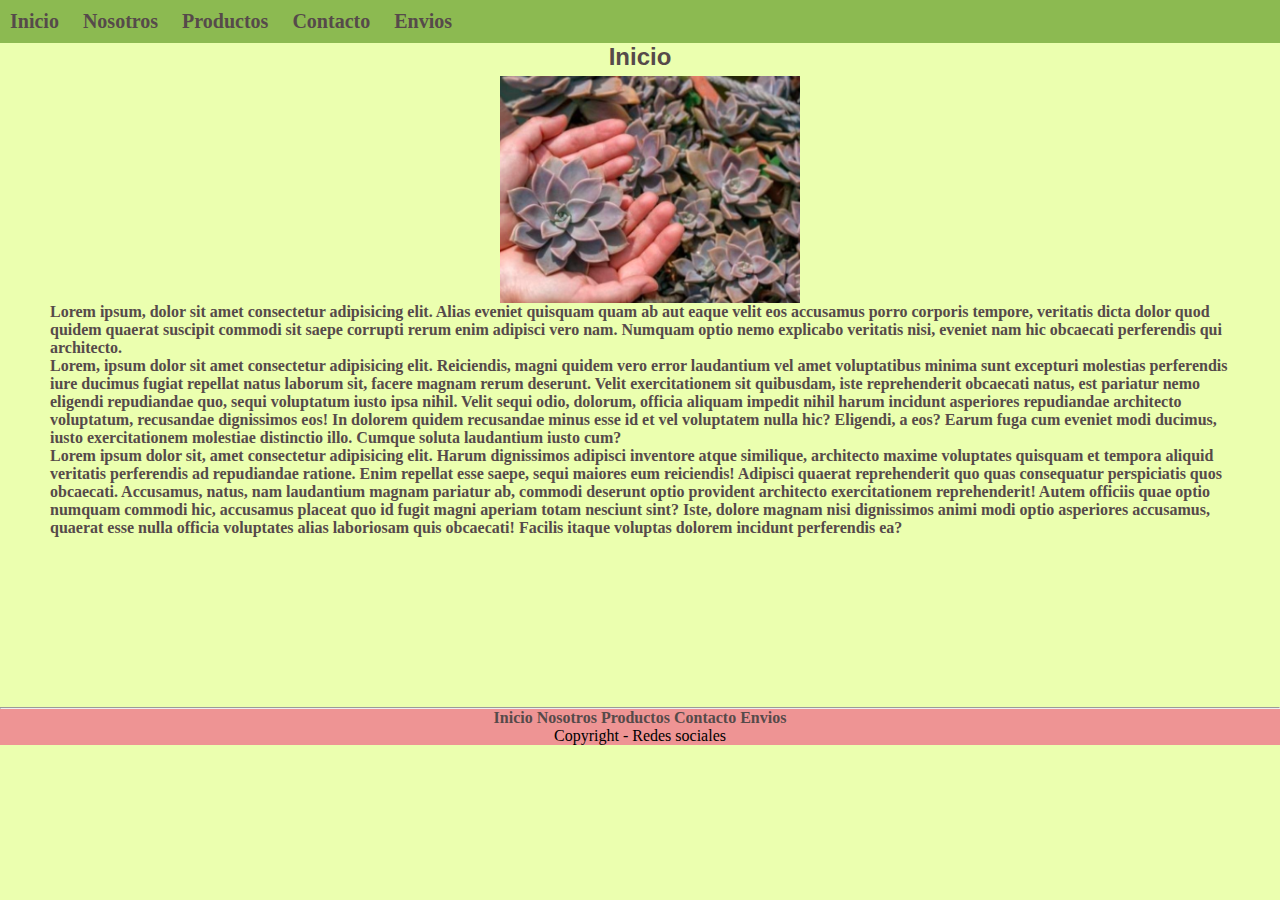
<file: index.html>
<!DOCTYPE html>
<html lang="es">
    <head> 

    <meta charset="UTF-8"> 
    <meta http-equiv="X-UA-Compatible" content="IE=edge">
    <meta name="viewport" content="width=device-width, initial-scale=1.0"> 
    <title>Inicio </title> 
        <link rel="stylesheet" href="./css/estilos.css">
        <link
        rel="stylesheet"
        href="https://cdnjs.cloudflare.com/ajax/libs/animate.css/4.1.1/animate.min.css"
    />

    </head>
<body class="contenedorInicio">

        <header class="navegacionPrincipal">
        <nav class="navegacion">
            <ul class="menu animate__animated animate__slideInLeft ">
                <li><a href="./index.html">Inicio </a> </li>
                <li><a href="./paginas/nosotros.html"> Nosotros</a></li>
                
                <li><a href="./paginas/productos.html"> Productos</a>
                <ul class="submenu"> 
                    <li><a href="./paginas/plantasdeinterior.html"> Plantas de interior</a></li>
                    <li><a href="./paginas/plantasdeexterior.html"> Plantas de exterior</a></li>
                    <li><a href="./paginas/suculentas.html"> Suculentas</a></li>
                    <li><a href="./paginas/lithops.html"> Lithops </a></li>
                    <li><a href="./paginas/orquideas.html"> Orquideas</a></li>
                </ul>
                </li>
                <li><a href="./paginas/contacto.html">Contacto</a></li>
                <li><a href="./paginas/envios.html">Envios</a></li>
                </ul>
        </nav>
        </div>
        </header>
    <main class="tituloPrincipal">    
        <h2 class="titulo">Inicio </h2>
    </main>

    <div class="contenidoPrincipal">
        <img src="./imagenes/principal/sucuuno.png" alt="imagensuculenta" class="imagenInicio" >
        <p>Lorem ipsum, dolor sit amet consectetur adipisicing elit. Alias eveniet quisquam quam ab aut eaque velit eos accusamus porro corporis tempore, veritatis dicta dolor quod quidem quaerat suscipit commodi sit saepe corrupti rerum enim adipisci vero nam. Numquam optio nemo explicabo veritatis nisi, eveniet nam hic obcaecati perferendis qui architecto.</p>
        <p>Lorem, ipsum dolor sit amet consectetur adipisicing elit. Reiciendis, magni quidem vero error laudantium vel amet voluptatibus minima sunt excepturi molestias perferendis iure ducimus fugiat repellat natus laborum sit, facere magnam rerum deserunt. Velit exercitationem sit quibusdam, iste reprehenderit obcaecati natus, est pariatur nemo eligendi repudiandae quo, sequi voluptatum iusto ipsa nihil. Velit sequi odio, dolorum, officia aliquam impedit nihil harum incidunt asperiores repudiandae architecto voluptatum, recusandae dignissimos eos! In dolorem quidem recusandae minus esse id et vel voluptatem nulla hic? Eligendi, a eos? Earum fuga cum eveniet modi ducimus, iusto exercitationem molestiae distinctio illo. Cumque soluta laudantium iusto cum?</p>
        <p>Lorem ipsum dolor sit, amet consectetur adipisicing elit. Harum dignissimos adipisci inventore atque similique, architecto maxime voluptates quisquam et tempora aliquid veritatis perferendis ad repudiandae ratione. Enim repellat esse saepe, sequi maiores eum reiciendis! Adipisci quaerat reprehenderit quo quas consequatur perspiciatis quos obcaecati. Accusamus, natus, nam laudantium magnam pariatur ab, commodi deserunt optio provident architecto exercitationem reprehenderit! Autem officiis quae optio numquam commodi hic, accusamus placeat quo id fugit magni aperiam totam nesciunt sint? Iste, dolore magnam nisi dignissimos animi modi optio asperiores accusamus, quaerat esse nulla officia voluptates alias laboriosam quis obcaecati! Facilis itaque voluptas dolorem incidunt perferendis ea?</p>
    </div>
    

        
</div>
    <div class="finalInicio pie">
    <hr>
    
    <a href="./index.html">Inicio </a> 
    <a href="./paginas/nosotros.html">Nosotros </a>
    <a href="./paginas/productos.html">Productos </a>
    <a href="./paginas/contacto.html">Contacto </a>
    <a href="./paginas/envios.html">Envios </a>
    
<footer>
    Copyright - Redes sociales 
</footer>
    </div>
</body>
</html>
</file>
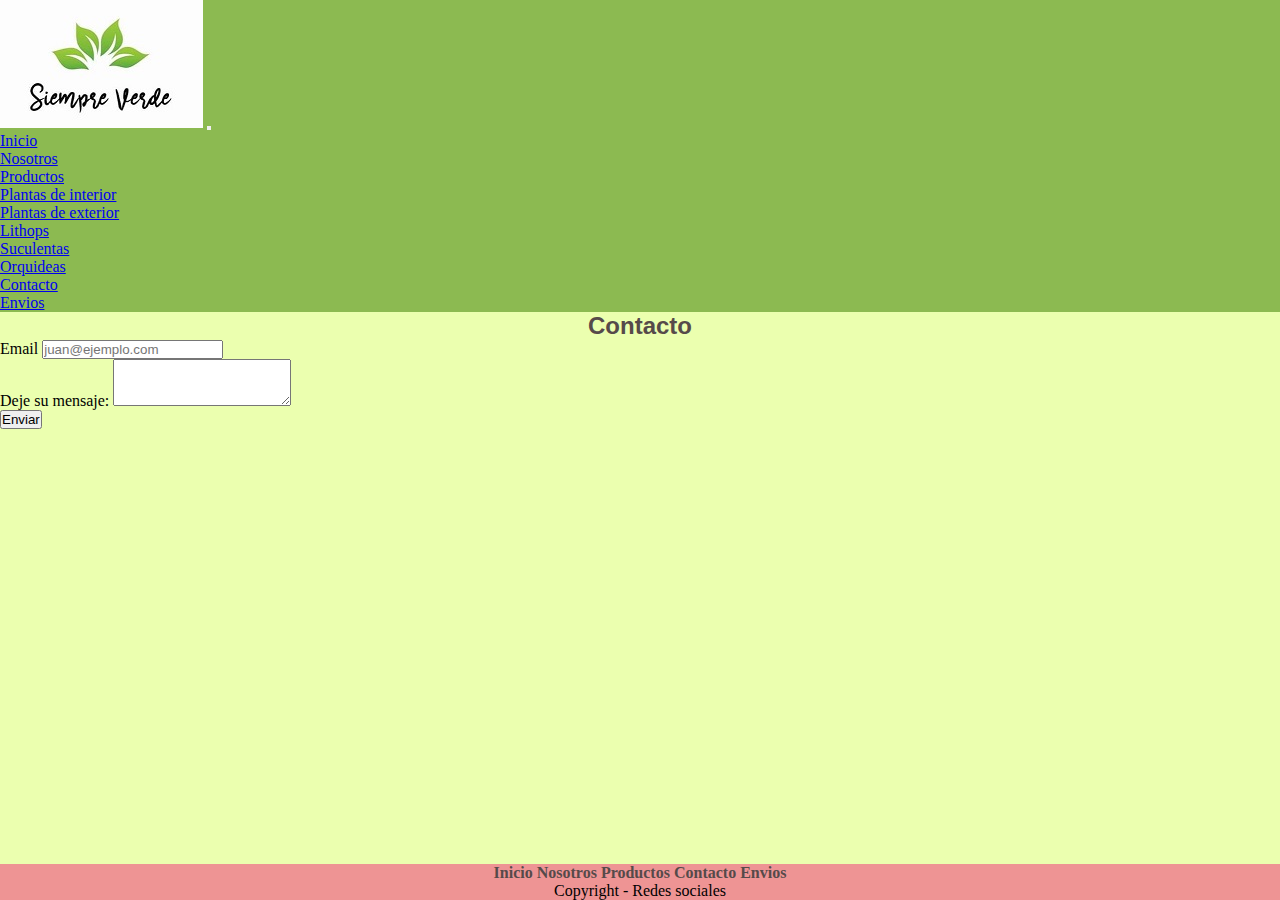
<file: contacto.html>
<!DOCTYPE html>
<html lang="es">
<head>
    <meta charset="UTF-8">
    <meta http-equiv="X-UA-Compatible" content="IE=edge">
    <meta name="viewport" content="width=device-width, initial-scale=1.0">
    <title>Contacto</title>

    <link href="https://cdn.jsdelivr.net/npm/bootstrap@5.1.3/dist/css/bootstrap.min.css" rel="stylesheet" integrity="sha384-1BmE4kWBq78iYhFldvKuhfTAU6auU8tT94WrHftjDbrCEXSU1oBoqyl2QvZ6jIW3" crossorigin="anonymous">

    <link
    rel="stylesheet"
    href="https://cdnjs.cloudflare.com/ajax/libs/animate.css/4.1.1/animate.min.css"
/>
<link rel="stylesheet" href="../css/estilos.css">

</head>
<body >

    <div class="contanier-fluid ">
        <div class="row color">
            <header class="col-12">
                <nav class="navbar navbar-expand-lg navbar-light bg-light navegacion">
                    <div class="container-fluid">
                    <a class="navbar-brand" href="#"> <img src="../imagenes/logo.jpg" alt="logo" class="imgLog"></a>
                    <button class="navbar-toggler" type="button" data-bs-toggle="collapse" data-bs-target="#navbarNav" aria-controls="navbarNav" aria-expanded="false" aria-label="Toggle navigation">
                        <span class="navbar-toggler-icon"></span>
                    </button>
                    <div class="collapse navbar-collapse" id="navbarNav">
                        <ul class="navbar-nav">
                        <li class="nav-item">
                            <a class="nav-link active" aria-current="page" href="../index.html">Inicio</a>
                        </li>
                        <li class="nav-item">
                            <a class="nav-link" href="./nosotros.html">Nosotros</a>
                        </li>
                        <li class="nav-item dropdown">
                            <a class="nav-link dropdown-toggle" href="#" id="navbarDropdownMenuLink" role="button" data-bs-toggle="dropdown" aria-expanded="false" >
                            Productos
                            </a>
                            <ul class="dropdown-menu" aria-labelledby="navbarDropdownMenuLink">
                            <li><a class="dropdown-item" href="./plantasdeinterior.html">Plantas de interior</a></li>
                            <li><a class="dropdown-item" href="./plantasdeexterior.html">Plantas de exterior</a></li>
                            <li><a class="dropdown-item" href="./lithops.html">Lithops</a></li>
                            <li><a class="dropdown-item" href="./suculentas.html">Suculentas</a></li>
                            <li><a class="dropdown-item" href="./orquideas.html">Orquideas</a></li>
                            </ul>
                        </li>
                        <li class="nav-item">
                            <a class="nav-link" href="./contacto.html">Contacto</a>
                        </li>
                        <li class="nav-item">
                            <a class="nav-link" href="./envios.html">Envios</a>
                        </li>
                        </ul>
                    </div>
                    </div>
                </nav>
    </header>
    </div>
    <div class="row color">
        <main class="col-12">
            <h2 class="h4 titulo">Contacto</h2>
        </main>
                </div>
    
        <div class="row color margenContacto ">
            <div class="col-4 ">
                <div class="mb-3">
                    <label for="exampleFormControlInput1" class="form-label">Email</label>
                    <input type="email" class="form-control" id="exampleFormControlInput1" placeholder="juan@ejemplo.com">
                </div>
                <div class="mb-3">
                    <label for="exampleFormControlTextarea1" class="form-label">Deje su mensaje:</label>
                    <textarea class="form-control" id="exampleFormControlTextarea1" rows="3"></textarea>
                </div>
                <button class="btn btn-primary btnPersonalizado" type="submit" >Enviar</button>
                </div>
        <div class="row color">
        <div class=" finalContacto pie col-12">
        <a href="../index.html">Inicio </a> 
        <a href="./nosotros.html">Nosotros </a>
        <a href="./productos.html">Productos </a>
        <a href="./contacto.html">Contacto </a>
        <a href="./envios.html">Envios </a>
    <footer >
        Copyright - Redes sociales 
    </footer>
        </div>
    
    
    
        <script src="https://cdn.jsdelivr.net/npm/@popperjs/core@2.10.2/dist/umd/popper.min.js" integrity="sha384-7+zCNj/IqJ95wo16oMtfsKbZ9ccEh31eOz1HGyDuCQ6wgnyJNSYdrPa03rtR1zdB" crossorigin="anonymous"></script>
    <script src="https://cdn.jsdelivr.net/npm/bootstrap@5.1.3/dist/js/bootstrap.min.js" integrity="sha384-QJHtvGhmr9XOIpI6YVutG+2QOK9T+ZnN4kzFN1RtK3zEFEIsxhlmWl5/YESvpZ13" crossorigin="anonymous"></script>
    </div>
    </body>
    </html>
</file>
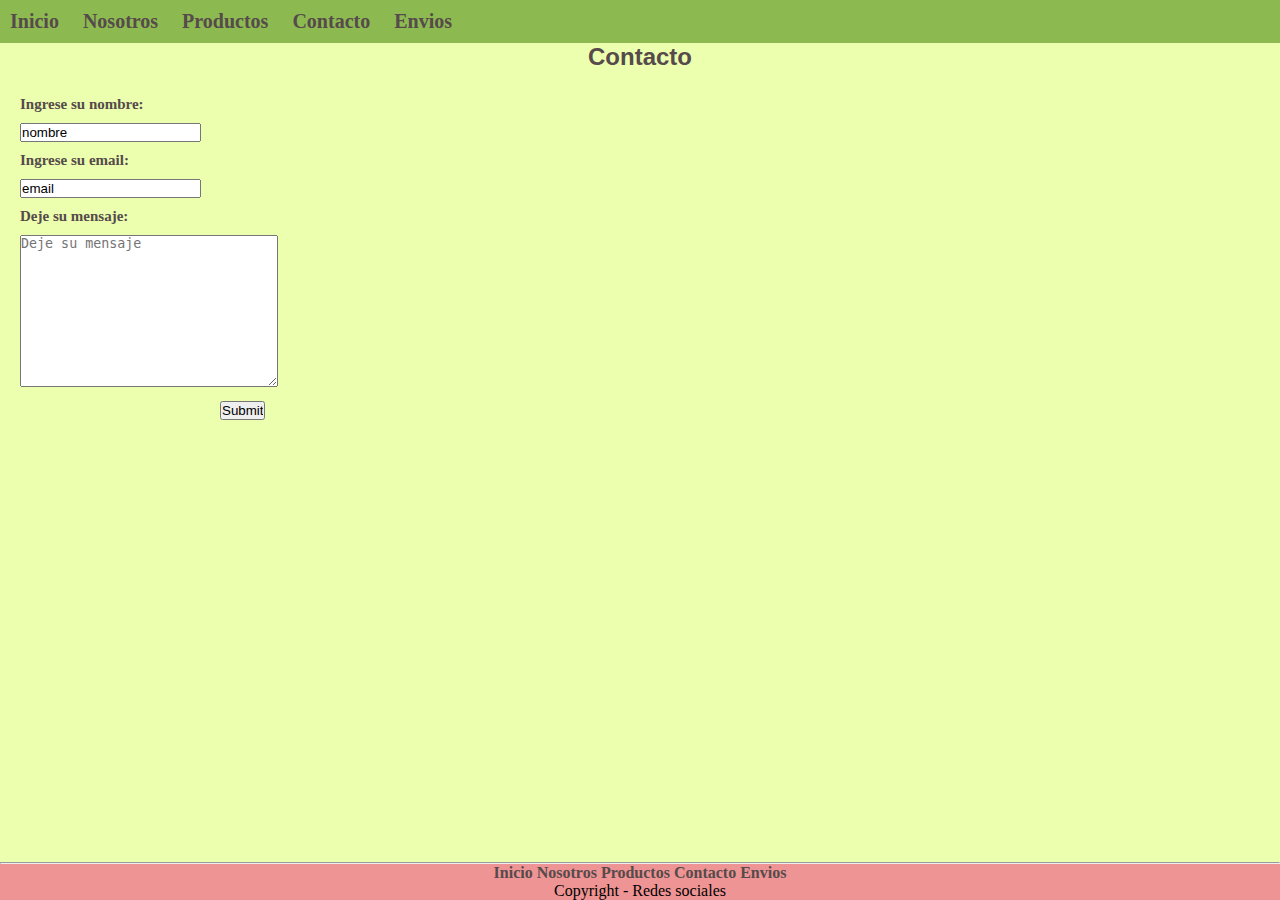
<file: paginas/contacto.html>
<!DOCTYPE html>
<html lang="es">
<head>
    <meta charset="UTF-8">
    <meta http-equiv="X-UA-Compatible" content="IE=edge">
    <meta name="viewport" content="width=device-width, initial-scale=1.0">
    <title>Contacto</title>
    <link rel="stylesheet" href="../css/estilos.css">
    <link
    rel="stylesheet"
    href="https://cdnjs.cloudflare.com/ajax/libs/animate.css/4.1.1/animate.min.css"
/>

</head>
<body>
    <header>
        <nav class="navegacion">
            <ul class="menu animate__animated animate__slideInRight ">
                <li><a href="../index.html">Inicio </a> </li>
                <li><a href="./nosotros.html"> Nosotros</a></li>

                <li><a href="./productos.html"> Productos</a>
            <ul class="submenu"> 
            <li><a href="./plantasdeinterior.html"> Plantas de interior</a></li>
            <li><a href="./plantasdeexterior.html"> Plantas de exterior</a></li>
            <li><a href="./suculentas.html"> Suculentas</a></li>
            <li><a href="./lithops.html"> Lithops </a></li>
            <li><a href="./orquideas.html"> Orquideas</a></li>
            </ul>
            </li>

                <li><a href="./contacto.html">Contacto</a></li>
                <li><a href="./envios.html">Envios</a></li>
            </ul>
        </nav>
    </header>
    
<h2 class="titulo">Contacto</h2>

    <form class="cuerpoDeTexto cuerpoDeTexto--contacto">

        <label for="nombre"> <p class="p--contacto"> Ingrese su nombre: </p></label>
        <input type="text" placeholder="Ingrese su nombre y apellido" value="nombre" name="nombre">
        <label for="email"> <p class="p--contacto">Ingrese su email: </p> </label>
        <input type="email" name="email" id="" placeholder="Ingrese su correo" value="email">
        <label for="mensaje"> <p class="p--contacto"> Deje su mensaje:</p></label>
        <textarea name="mensaje" id="" cols="30" rows="10" placeholder="Deje su mensaje"></textarea>
        <div class="enviar">
        <input type="submit">
        </div>
    </form>

    <div class="final finalContacto">
    <div class="pie">
    <hr>
    <a href="../index.html">Inicio </a> 
    <a href="./nosotros.html">Nosotros </a>
    <a href="./productos.html">Productos </a>
    <a href="./contacto.html">Contacto </a>
    <a href="./envios.html">Envios </a>
    
<footer>
    Copyright - Redes sociales
</footer>
</div>
</div>
</body>
</html>
</file>
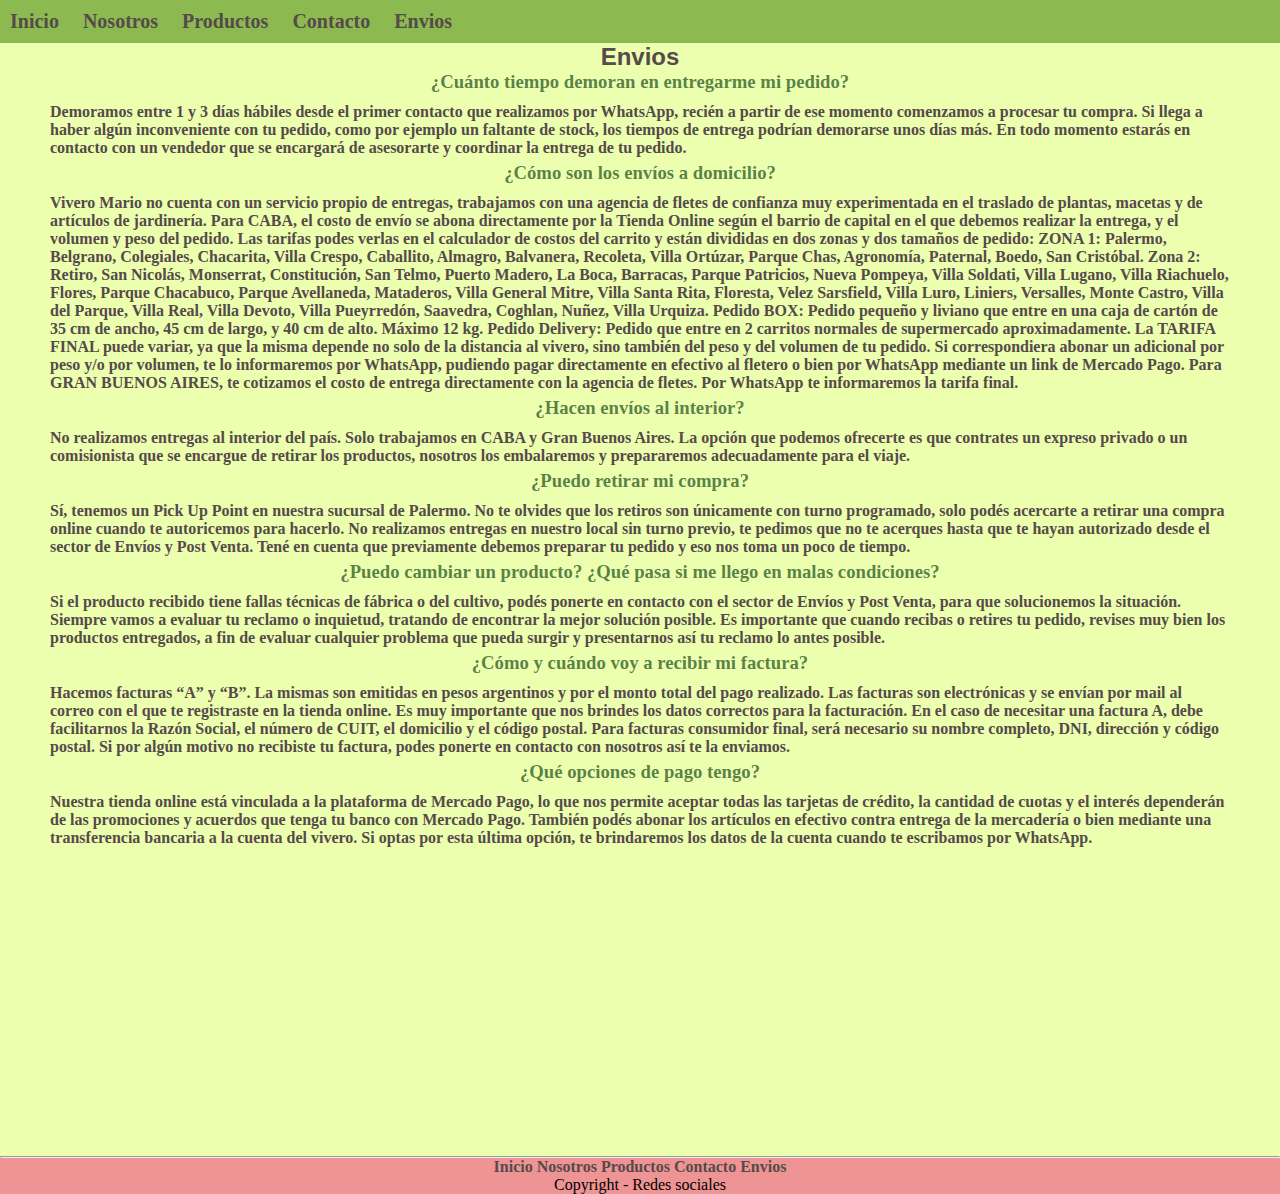
<file: paginas/envios.html>
<!DOCTYPE html>
<html lang="es">
<head>
    <meta charset="UTF-8">
    <meta http-equiv="X-UA-Compatible" content="IE=edge">
    <meta name="viewport" content="width=device-width, initial-scale=1.0">
    <title>Envios</title>
    <link rel="stylesheet" href="../css/estilos.css">
    <link
    rel="stylesheet"
    href="https://cdnjs.cloudflare.com/ajax/libs/animate.css/4.1.1/animate.min.css"
/>

</head>
<body>
    <header>
        <nav class="navegacion">
            <ul class="menu animate__animated animate__slideInLeft ">
                <li><a href="../index.html">Inicio </a> </li>
                <li><a href="./nosotros.html"> Nosotros</a></li>

                <li><a href="./productos.html"> Productos</a>
            <ul class="submenu">
            <li><a href="./plantasdeinterior.html">Plantas de interior</a></li>
            <li><a href="./plantasdeexterior.html"> Plantas de exterior</a></li>
            <li><a href="./suculentas.html"> Suculentas</a></li>
            <li><a href="./lithops.html"> Lithops</a> </li>
            <li><a href="./orquideas.html"> Orquideas</a></li>
            </ul>
            </li>

                <li><a href="./contacto.html">Contacto</a></li>
                <li><a href="./envios.html">Envios</a></li>
            </ul>
        </nav>
    </header>
<div>
    <h2 class="titulo">Envios</h2>
</div>
    <main > 
        <div class="cuerpoEnvios">

        <h3>¿Cuánto tiempo demoran en entregarme mi pedido? </h3>
            <p class="p--envios"> Demoramos entre 1 y 3 días hábiles desde el primer contacto que realizamos por WhatsApp, recién a partir de ese momento comenzamos a procesar tu compra. Si llega a haber algún inconveniente con tu pedido, como por ejemplo un faltante de stock, los tiempos de entrega podrían demorarse unos días más. En todo momento estarás en contacto con un vendedor que se encargará de asesorarte y coordinar la entrega de tu pedido.</p>
            
        <h3>  ¿Cómo son los envíos a domicilio?</h3> 
            
        <p class="p--envios">   Vivero Mario no cuenta con un servicio propio de entregas, trabajamos con una agencia de fletes de confianza muy experimentada en el traslado de plantas, macetas y de artículos de jardinería.
            
            Para CABA, el costo de envío se abona directamente por la Tienda Online según el barrio de capital en el que debemos realizar la entrega, y el volumen y peso del pedido. Las tarifas podes verlas en el calculador de costos del carrito y están divididas en dos zonas y dos tamaños de pedido:
            
            ZONA 1: Palermo, Belgrano, Colegiales, Chacarita, Villa Crespo, Caballito, Almagro, Balvanera, Recoleta, Villa Ortúzar, Parque Chas, Agronomía, Paternal, Boedo, San Cristóbal.
            
            Zona 2: Retiro, San Nicolás, Monserrat, Constitución, San Telmo, Puerto Madero, La Boca, Barracas, Parque Patricios, Nueva Pompeya, Villa Soldati, Villa Lugano, Villa Riachuelo, Flores, Parque Chacabuco, Parque Avellaneda, Mataderos, Villa General Mitre, Villa Santa Rita, Floresta, Velez Sarsfield, Villa Luro, Liniers, Versalles, Monte Castro, Villa del Parque, Villa Real, Villa Devoto, Villa Pueyrredón, Saavedra, Coghlan, Nuñez, Villa Urquiza.
            
            Pedido BOX: Pedido pequeño y liviano que entre en una caja de cartón de 35 cm de ancho, 45 cm de largo, y 40 cm de alto. Máximo 12 kg.
            
            Pedido Delivery: Pedido que entre en 2 carritos normales de supermercado aproximadamente.
            
            
            La TARIFA FINAL puede variar, ya que la misma depende no solo de la distancia al vivero, sino también del peso y del volumen de tu pedido. Si correspondiera abonar un adicional por peso y/o por volumen, te lo informaremos por WhatsApp, pudiendo pagar directamente en efectivo al fletero o bien por WhatsApp mediante un link de Mercado Pago.
            
            
            Para GRAN BUENOS AIRES, te cotizamos el costo de entrega directamente con la agencia de fletes. Por WhatsApp te informaremos la tarifa final.
            
            </p>
            <h3>  ¿Hacen envíos al interior? </h3>
            <p class="p--envios"> No realizamos entregas al interior del país. Solo trabajamos en CABA y Gran Buenos Aires. La opción que podemos ofrecerte es que contrates un expreso privado o un comisionista que se encargue de retirar los productos, nosotros los embalaremos y prepararemos adecuadamente para el viaje. </p>
            <h3>  ¿Puedo retirar mi compra?</h3>
            <p class="p--envios"> Sí, tenemos un Pick Up Point en nuestra sucursal de Palermo. No te olvides que los retiros son únicamente con turno programado, solo podés acercarte a retirar una compra online cuando te autoricemos para hacerlo.
            
            No realizamos entregas en nuestro local sin turno previo, te pedimos que no te acerques hasta que te hayan autorizado desde el sector de Envíos y Post Venta. Tené en cuenta que previamente debemos preparar tu pedido y eso nos toma un poco de tiempo.
            
            </p>
            <h3> ¿Puedo cambiar un producto? ¿Qué pasa si me llego en malas condiciones? </h3>
            <p class="p--envios">Si el producto recibido tiene fallas técnicas de fábrica o del cultivo, podés ponerte en contacto con el sector de Envíos y Post Venta, para que solucionemos la situación. Siempre vamos a evaluar tu reclamo o inquietud, tratando de encontrar la mejor solución posible.
            
            Es importante que cuando recibas o retires tu pedido, revises muy bien los productos entregados, a fin de evaluar cualquier problema que pueda surgir y presentarnos así tu reclamo lo antes posible.
            </p>
            
        <h3> ¿Cómo y cuándo voy a recibir mi factura? </h3>
            
        <p class="p--envios">  Hacemos facturas “A” y “B”. La mismas son emitidas en pesos argentinos y por el monto total del pago realizado. Las facturas son electrónicas y se envían por mail al correo con el que te registraste en la tienda online.
            
            Es muy importante que nos brindes los datos correctos para la facturación. En el caso de necesitar una factura A, debe facilitarnos la Razón Social, el número de CUIT, el domicilio y el código postal. Para facturas consumidor final, será necesario su nombre completo, DNI, dirección y código postal.
            
            Si por algún motivo no recibiste tu factura, podes ponerte en contacto con nosotros así te la enviamos. 
            
        </p> 
            
        <h3>  ¿Qué opciones de pago tengo? </h3>
            <p class="p--envios">   Nuestra tienda online está vinculada a la plataforma de Mercado Pago, lo que nos permite aceptar todas las tarjetas de crédito, la cantidad de cuotas y el interés dependerán de las promociones y acuerdos que tenga tu banco con Mercado Pago.
            
            También podés abonar los artículos en efectivo contra entrega de la mercadería o bien mediante una transferencia bancaria a la cuenta del vivero. Si optas por esta última opción, te brindaremos los datos de la cuenta cuando te escribamos por WhatsApp.
        </p>
        </div>
    <iframe src="https://www.google.com/maps/embed?pb=!1m14!1m8!1m3!1d13136.066850016401!2d-58.3815704!3d-34.6037389!3m2!1i1024!2i768!4f13.1!3m3!1m2!1s0x0%3A0x11bead4e234e558b!2sObelisco!5e0!3m2!1ses!2sar!4v1646172443955!5m2!1ses!2sar" width="400" height="300" style="border:0;" allowfullscreen="" loading="lazy" class="lugarEnvios"></iframe>
</main>
<div class="pie">
    <hr>
    <div class="pie">
    <a href="../index.html">Inicio </a> 
    <a href="./nosotros.html">Nosotros </a>
    <a href="./productos.html">Productos </a>
    <a href="./contacto.html">Contacto </a>
    <a href="./envios.html">Envios </a>

<footer>
        Copyright - Redes sociales 
</footer>
</div>
</body>
</html>
</file>
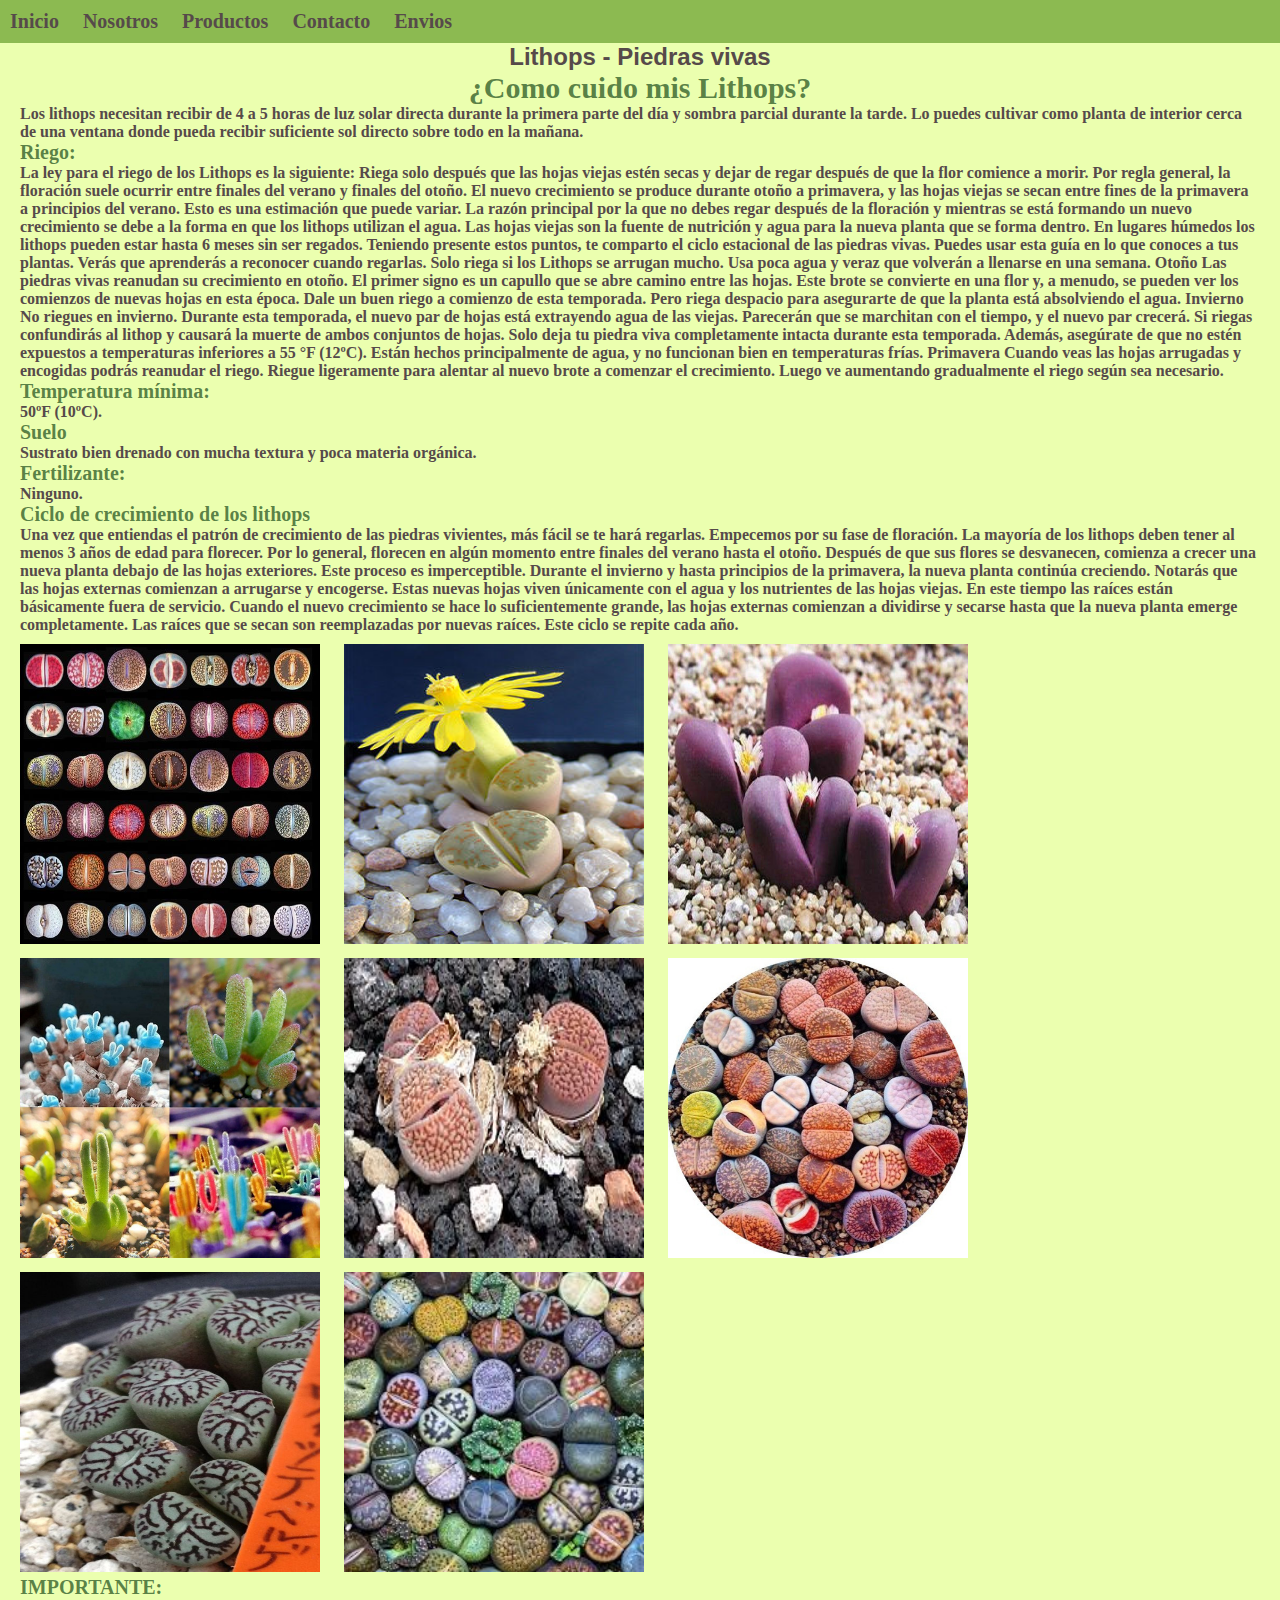
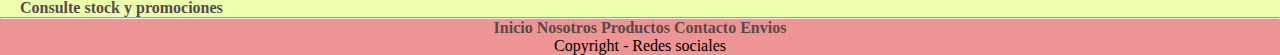
<file: paginas/lithops.html>
<!DOCTYPE html>
<html lang="es">
<head>
    <meta charset="UTF-8">
    <meta http-equiv="X-UA-Compatible" content="IE=edge">
    <meta name="viewport" content="width=device-width, initial-scale=1.0">
    <title>Lithops</title>
    <link rel="stylesheet" href="../css/estilos.css">
    <link
    rel="stylesheet"
    href="https://cdnjs.cloudflare.com/ajax/libs/animate.css/4.1.1/animate.min.css"
/>

</head>
<body>
    <header>
        <nav class="navegacion">
            <ul class="menu animate__animated animate__slideInDown ">
                <li><a href="../index.html">Inicio </a> </li>
                <li><a href="./nosotros.html"> Nosotros</a></li>

                <li><a href="./productos.html"> Productos</a>
            <ul class="submenu">
            <li><a href="./plantasdeinterior.html"> Plantas de interior</a></li>
            <li><a href="./plantasdeexterior.html"> Plantas de exterior</a></li>
            <li><a href="./suculentas.html"> Suculentas</a></li>
            <li><a href="./lithops.html"> Lithops</a> </li>
            <li><a href="./orquideas.html"> Orquideas</a></li>
            </ul>
            </li>

                <li><a href="./contacto.html">Contacto</a></li>
                <li><a href="./envios.html">Envios</a></li>
            </ul>
        </nav>
    </header>
<div>
    <h2 class="titulo">Lithops - Piedras vivas</h2>
</div>

<div class="box">
    <h3 class="box destacado">¿Como cuido mis Lithops?</h3>
    <p>Los lithops necesitan recibir de 4 a 5 horas de luz solar directa durante la primera parte del día y sombra parcial durante la tarde. Lo puedes cultivar como planta de interior cerca de una ventana donde pueda recibir suficiente sol directo sobre todo en la mañana.</p>
    <h3>Riego:</h3>
    <p>La ley para el riego de los Lithops es la siguiente:

        Riega solo después que las hojas viejas estén secas y dejar de regar después de que la flor comience a morir.
        
        Por regla general, la floración suele ocurrir entre finales del verano y finales del otoño. El nuevo crecimiento se produce durante otoño a primavera, y las hojas viejas se secan entre fines de la primavera a principios del verano. Esto es una estimación que puede variar.
        
        La razón principal por la que no debes regar después de la floración y mientras se está formando un nuevo crecimiento se debe a la forma en que los lithops utilizan el agua. Las hojas viejas son la fuente de nutrición y agua para la nueva planta que se forma dentro.
        
        En lugares húmedos los lithops pueden estar hasta 6 meses sin ser regados.
        
        Teniendo presente estos puntos, te comparto el ciclo estacional de las piedras vivas. Puedes usar esta guía en lo que conoces a tus plantas. Verás que aprenderás a reconocer cuando regarlas.
        
        Solo riega si los Lithops se arrugan mucho. Usa poca agua y veraz que volverán a llenarse en una semana.
        
        Otoño
        
        Las piedras vivas reanudan su crecimiento en otoño. El primer signo es un capullo que se abre camino entre las hojas. Este brote se convierte en una flor y, a menudo, se pueden ver los comienzos de nuevas hojas en esta época.
        
        Dale un buen riego a comienzo de esta temporada. Pero riega despacio para asegurarte de que la planta está absolviendo el agua.
        
        Invierno
        
        No riegues en invierno. Durante esta temporada, el nuevo par de hojas está extrayendo agua de las viejas. Parecerán que se marchitan con el tiempo, y el nuevo par crecerá.
        
        Si riegas confundirás al lithop y causará la muerte de ambos conjuntos de hojas. Solo deja tu piedra viva completamente intacta durante esta temporada.
        
        Además, asegúrate de que no estén expuestos a temperaturas inferiores a 55 °F (12ºC). Están hechos principalmente de agua, y no funcionan bien en temperaturas frías.
        
        Primavera
        
        Cuando veas las hojas arrugadas y encogidas podrás reanudar el riego. Riegue ligeramente para alentar al nuevo brote a comenzar el crecimiento. Luego ve aumentando gradualmente el riego según sea necesario.</p>

        <h3>Temperatura mínima: </h3>

        <p>50ºF (10ºC).</p>

        <h3>Suelo</h3>

        <p>Sustrato bien drenado con mucha textura y poca materia orgánica.</p>

        <h3>Fertilizante: </h3>
        <p>Ninguno.</p>

        <h3>Ciclo de crecimiento de los lithops </h3>
        <p>Una vez que entiendas el patrón de crecimiento de las piedras vivientes, más fácil se te hará regarlas.

        Empecemos por su fase de floración. La mayoría de los lithops deben tener al menos 3 años de edad para florecer. Por lo general, florecen en algún momento entre finales del verano hasta el otoño.
        Después de que sus flores se desvanecen, comienza a crecer una nueva planta debajo de las hojas exteriores. Este proceso es imperceptible.
            
        Durante el invierno y hasta principios de la primavera, la nueva planta continúa creciendo. Notarás que las hojas externas comienzan a arrugarse y encogerse. Estas nuevas hojas viven únicamente con el agua y los nutrientes de las hojas viejas.
            
        En este tiempo las raíces están básicamente fuera de servicio.
            
        Cuando el nuevo crecimiento se hace lo suficientemente grande, las hojas externas comienzan a dividirse y secarse hasta que la nueva planta emerge completamente. Las raíces que se secan son reemplazadas por nuevas raíces.
            
        Este ciclo se repite cada año.</p>
        <img src="../imagenes/lithops/fanadeloslith.jpg" alt="lithops" class="boxImg3">
        <img src="../imagenes/lithops/L. dorotheae.jpg" alt="lithops" class="boxImg3">
        <img src="../imagenes/lithops/lith.jpg" alt="lithops" class="boxImg3">
        <img src="../imagenes/lithops/lithoosconejito.jpg" alt="lithops" class="boxImg3">
        <img src="../imagenes/lithops/Lithops hookeri.jpg" alt="lithops" class="boxImg3">
        <img src="../imagenes/lithops/lithopsitos.jpg" alt="lithops" class="boxImg3">
        <img src="../imagenes/lithops/lithportodoslados.jpg" alt="lithops" class="boxImg3">
        <img src="../imagenes/lithops/ymaslith.jpg" alt="lithops" class="boxImg3">

        <h3>IMPORTANTE:</h3>
        <P>Consulte stock y promociones</P>
        </div>



</div>
    <div class="pie">
    <hr>

        <a href="../index.html">Inicio </a> 
        <a href="./nosotros.html">Nosotros </a>
        <a href="./productos.html">Productos </a>
        <a href="./contacto.html">Contacto </a>
        <a href="./envios.html">Envios </a>

    <footer>
        Copyright - Redes sociales
    </footer>
</div>
</body>
</html>
</file>
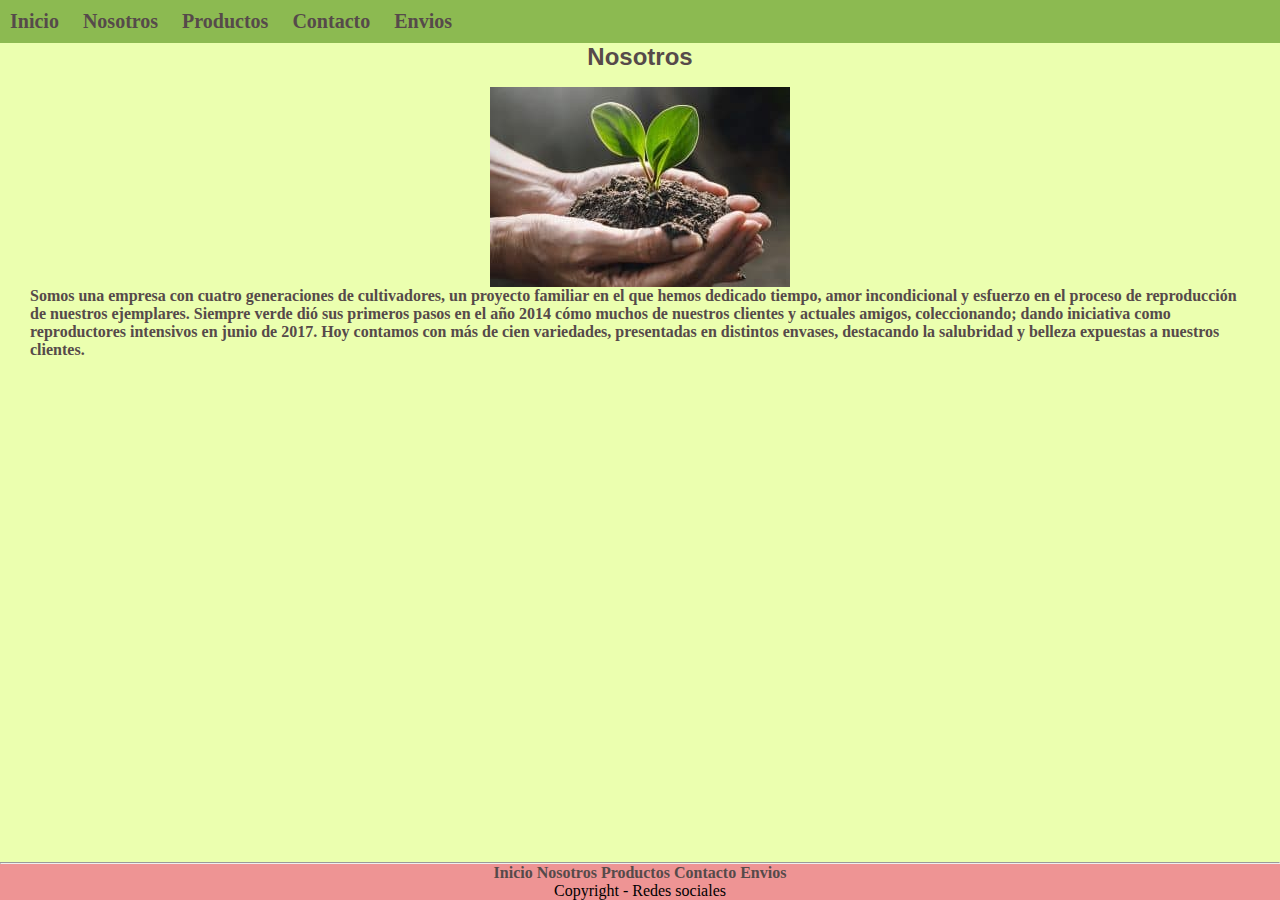
<file: paginas/nosotros.html>
<!DOCTYPE html>
<html lang="es">
<head>
    <meta charset="UTF-8">
    <meta http-equiv="X-UA-Compatible" content="IE=edge">
    <meta name="viewport" content="width=device-width, initial-scale=1.0">
    <title>Nosotros</title>
    <link rel="stylesheet" href="../css/estilos.css">
    <link
    rel="stylesheet"
    href="https://cdnjs.cloudflare.com/ajax/libs/animate.css/4.1.1/animate.min.css"
/>

</head>
<body class="contenedorNosotros">
    <header class="navegacionNosotros">
        
        <nav class="navegacion">
            <ul class="menu animate__animated animate__slideInLeft ">
                <li><a href="../index.html">Inicio </a> </li>
                <li><a href="./nosotros.html"> Nosotros</a></li>

                <li><a href="./productos.html"> Productos</a>
            <ul class="submenu">
            <li><a href="./plantasdeinterior.html"> Plantas de interior</a></li>
            <li><a href="./plantasdeexterior.html"> Plantas de exterior</a></li>
            <li><a href="./suculentas.html"> Suculentas</a></li>
            <li><a href="./lithops.html"> Lithops </a></li>
            <li><a href="./orquideas.html"> Orquideas</a></li>
            </ul>
            </li>

                <li><a href="./contacto.html">Contacto</a></li>
                <li><a href="./envios.html">Envios</a></li>
            </ul>
        </nav>

    </header>
    <main class="tituloNosotros">
        <div>
    <h2 class="titulo">Nosotros </h2>
        </div>
    </main>
        <div class="contenidoNosotros">
            
                        <img src="../imagenes/mano.jpg" alt="plantaenmano" class="imgNosotros animate__animated animate__zoomInDown ">
                    
                        <p class="p p--nosotros">Somos una empresa con cuatro generaciones de cultivadores, un proyecto familiar en el que hemos dedicado tiempo, amor incondicional y esfuerzo en el proceso de reproducción de nuestros ejemplares. Siempre verde dió sus primeros pasos en el año 2014 cómo muchos de nuestros clientes y actuales amigos, coleccionando; dando iniciativa como reproductores intensivos en junio de 2017. Hoy contamos con más de cien variedades, presentadas en distintos envases, destacando la salubridad y belleza expuestas a nuestros clientes.</p>
        </div>
    


    <div class=" finalNosotros pie">
    <hr>
    <a href="../index.html">Inicio </a> 
    <a href="./nosotros.html">Nosotros </a>
    <a href="./productos.html">Productos </a>
    <a href="./contacto.html">Contacto </a>
    <a href="./envios.html">Envios </a>
    
<footer>
    Copyright - Redes sociales
</footer>
</div>

    </body> 
    </html>
</file>
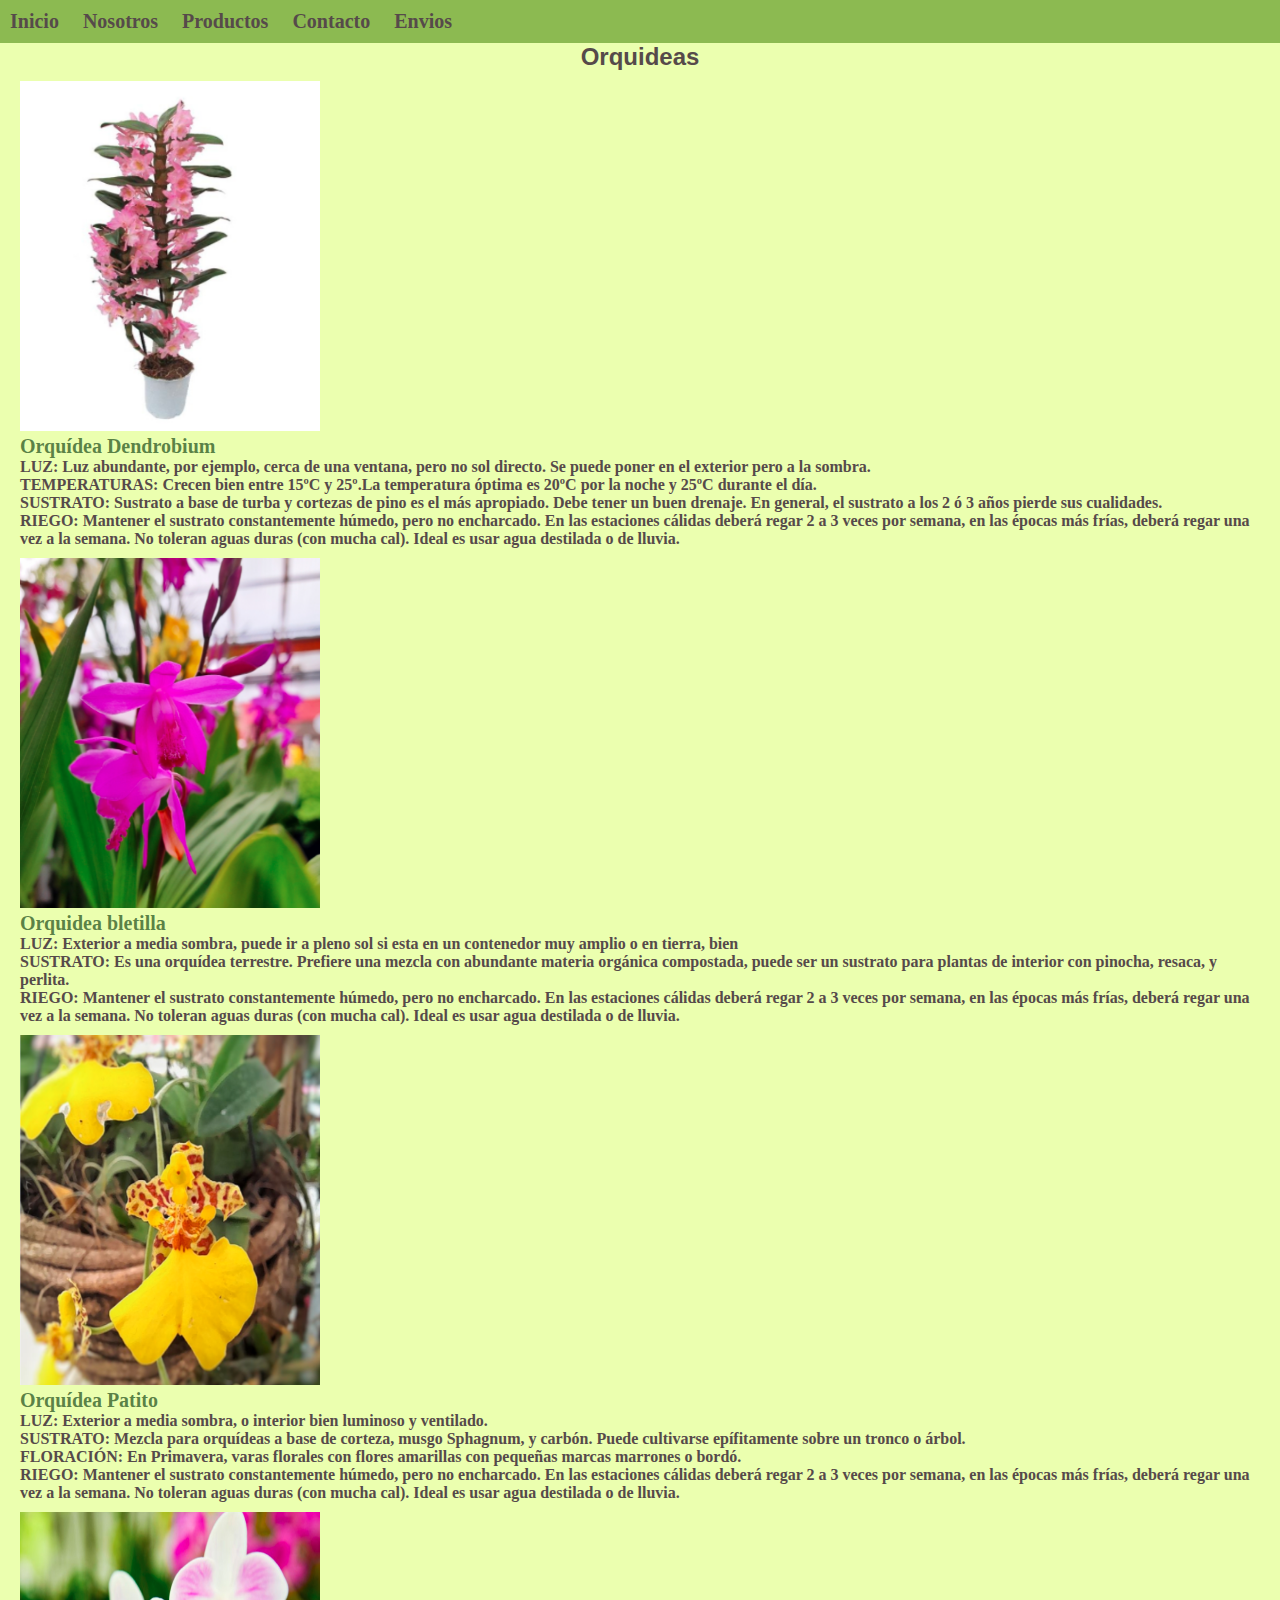
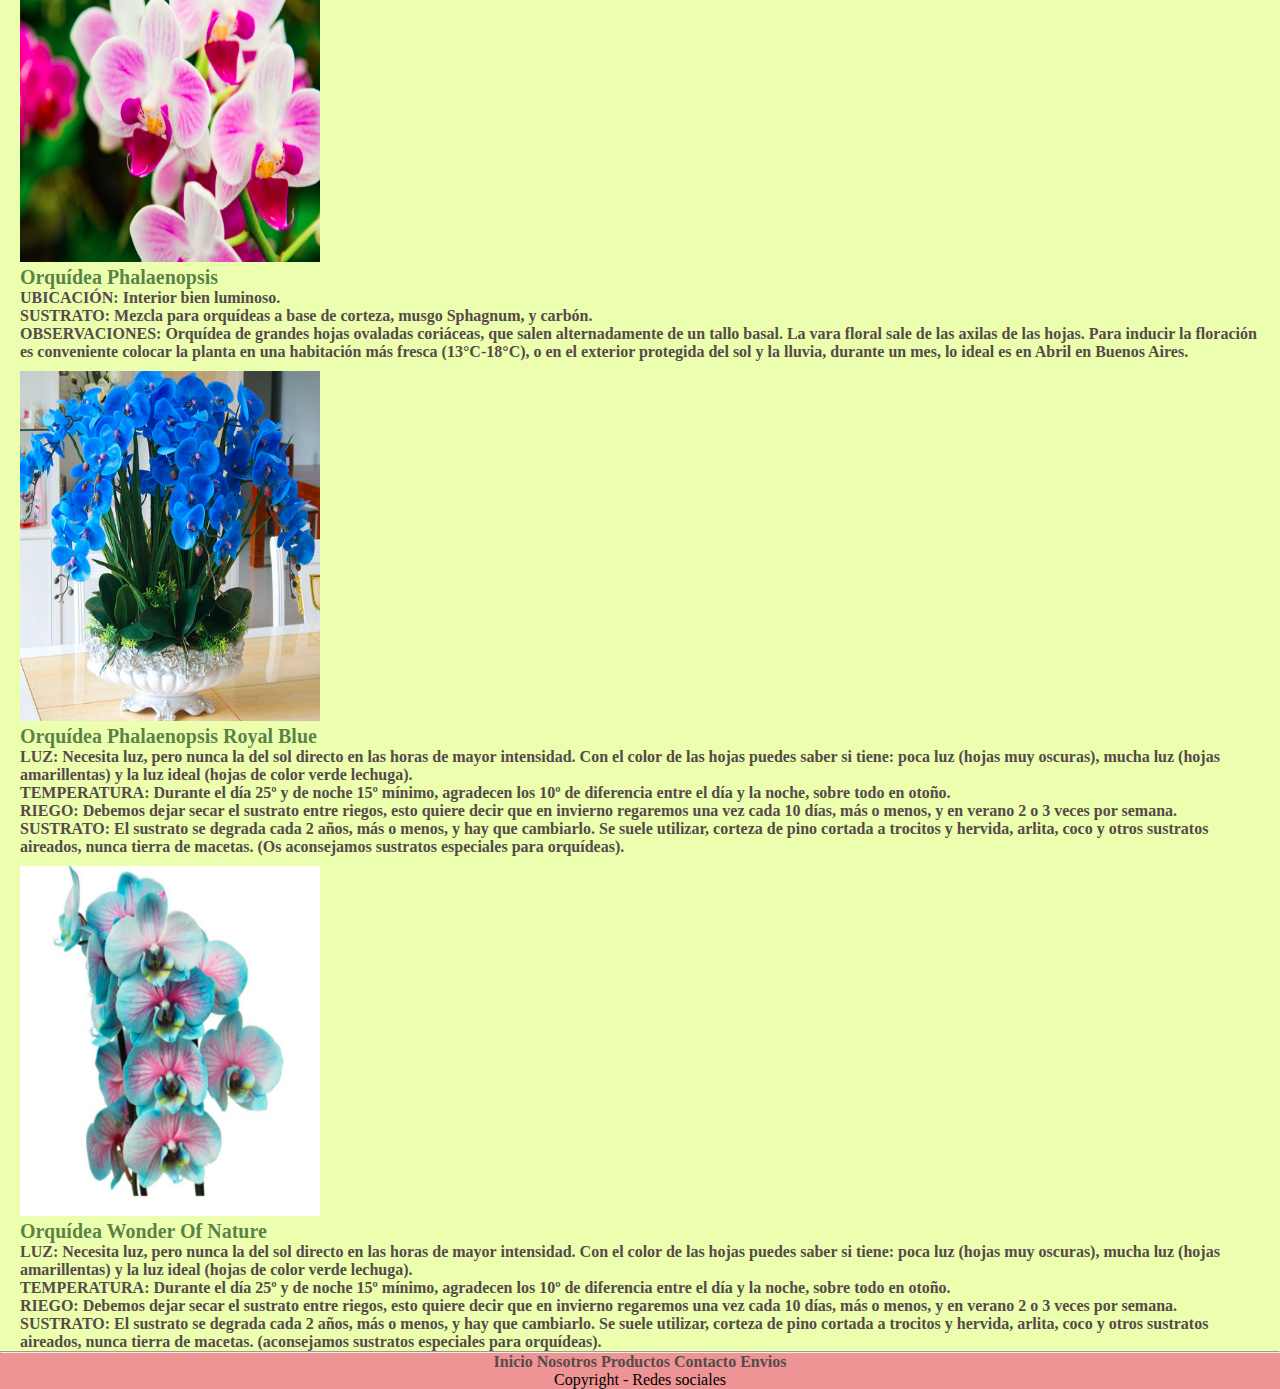
<file: paginas/orquideas.html>
<!DOCTYPE html>
<html lang="es">
<head>
    <meta charset="UTF-8">
    <meta http-equiv="X-UA-Compatible" content="IE=edge">
    <meta name="viewport" content="width=device-width, initial-scale=1.0">
    <title>Orquideaas</title>
    <link rel="stylesheet" href="../css/estilos.css">
    <link
    rel="stylesheet"
    href="https://cdnjs.cloudflare.com/ajax/libs/animate.css/4.1.1/animate.min.css"
/>

</head>
<body>
    <header>
        <nav class="navegacion">
            <ul class="menu animate__animated animate__slideInDown ">
                <li><a href="../index.html">Inicio </a> </li>
                <li><a href="./nosotros.html"> Nosotros</a></li>

                <li><a href="./productos.html"> Productos</a>
            <ul class="submenu"> 
            <li><a href="./plantasdeinterior.html"> Plantas de interior</a></li>
            <li><a href="./plantasdeexterior.html"> Plantas de exterior</a></li>
            <li><a href="./suculentas.html"> Suculentas</a></li>
            <li><a href="./lithops.html"> Lithops</a> </li>
            <li><a href="./orquideas.html"> Orquideas</a></li>
            </ul>
            </li>

                <li><a href="./contacto.html">Contacto</a></li>
                <li><a href="./envios.html">Envios</a></li>
            </ul>
        </nav>
    </header>

    <div>
        <h2 class="titulo">Orquideas</h2>
    </div>

    <div class="box">
        <img src="../imagenes/orquideas/orquideadendrobium.png" alt="orquideadendrobium" class="boxImg4"  >
        
        
            <h3>Orquídea Dendrobium</h3>

                <p>LUZ: Luz abundante, por ejemplo, cerca de una ventana, pero no sol directo. Se puede poner en el exterior pero a la sombra.</p>
                    
                <p>TEMPERATURAS: Crecen bien entre 15ºC y 25º.La temperatura óptima es 20ºC por la noche y 25ºC durante el día.</p>
                    
                <p>SUSTRATO: Sustrato a base de turba y cortezas de pino es el más apropiado. Debe tener un buen drenaje. En general, el sustrato a los 2 ó 3 años pierde sus cualidades. </p>
                    
                <p>RIEGO: Mantener el sustrato constantemente húmedo, pero no encharcado. En las estaciones cálidas deberá regar 2 a 3 veces por semana, en las épocas más frías, deberá regar una vez a la semana. No toleran aguas duras (con mucha cal). Ideal es usar agua destilada o de lluvia.</p>
            
    
        
        <img src="../imagenes/orquideas/orquídeabletilla.png" alt="orquídeabletilla" class="boxImg4">


        <h3>Orquidea bletilla</h3>
        <p>LUZ: Exterior a media sombra, puede ir a pleno sol si esta en un contenedor muy amplio o en tierra, bien</p>

        <p>SUSTRATO: Es una orquídea terrestre. Prefiere una mezcla con abundante materia orgánica compostada, puede ser un sustrato para plantas de interior con pinocha, resaca, y perlita.</p>
        <p>RIEGO: Mantener el sustrato constantemente húmedo, pero no encharcado. En las estaciones cálidas deberá regar 2 a 3 veces por semana, en las épocas más frías, deberá regar una vez a la semana. No toleran aguas duras (con mucha cal). Ideal es usar agua destilada o de lluvia.</p>


        <img src="../imagenes/orquideas/orquídeapatito.png" alt="orquídeapatito" class="boxImg4">

        <h3>Orquídea Patito</h3>
        <p> LUZ: Exterior a media sombra, o interior bien luminoso y ventilado.</p>

        <p>SUSTRATO: Mezcla para orquídeas a base de corteza, musgo Sphagnum, y carbón. Puede cultivarse epífitamente sobre un tronco o árbol.</p>
            
        <p>  FLORACIÓN: En Primavera, varas florales con flores amarillas con pequeñas marcas marrones o bordó.</p>

        <p>RIEGO: Mantener el sustrato constantemente húmedo, pero no encharcado. En las estaciones cálidas deberá regar 2 a 3 veces por semana, en las épocas más frías, deberá regar una vez a la semana. No toleran aguas duras (con mucha cal). Ideal es usar agua destilada o de lluvia.</p>

        <img src="../imagenes/orquideas/orquídeaphalaenopsis.png" alt="orquídeaphalaenopsis" class="boxImg4">
    
        <h3>Orquídea Phalaenopsis</h3>
        <p>UBICACIÓN: Interior bien luminoso.</p>

        <p>SUSTRATO: Mezcla para orquídeas a base de corteza, musgo Sphagnum, y carbón.</p>
            
        <p> OBSERVACIONES: Orquídea de grandes hojas ovaladas coriáceas, que salen alternadamente de un tallo basal. La vara floral sale de las axilas de las hojas. Para inducir la floración es conveniente colocar la planta en una habitación más fresca (13°C-18°C), o en el exterior protegida del sol y la lluvia, durante un mes, lo ideal es en Abril en Buenos Aires.</p>
        

        <img src="../imagenes/orquideas/orquídeaphalaenopsisroyalblue.png" alt="orquídeaphalaenopsisroyalblue" class="boxImg4">
    
        <h3>Orquídea Phalaenopsis Royal Blue</h3>
            
        <p> LUZ: Necesita luz, pero nunca la del sol directo en las horas de mayor intensidad. Con el color de las hojas puedes saber si tiene: poca luz (hojas muy oscuras), mucha luz (hojas amarillentas) y la luz ideal (hojas de color verde lechuga).</p>
            
        <p> TEMPERATURA: Durante el día 25º y de noche 15º mínimo, agradecen los 10º de diferencia entre el día y la noche, sobre todo en otoño.</p>
            
        <p> RIEGO: Debemos dejar secar el sustrato entre riegos, esto quiere decir que en invierno regaremos una vez cada 10 días, más o menos, y en verano 2 o 3 veces por semana.</p>
            
        <p>SUSTRATO: El sustrato se degrada cada 2 años, más o menos, y hay que cambiarlo. Se suele utilizar, corteza de pino cortada a trocitos y hervida, arlita, coco y otros sustratos aireados, nunca tierra de macetas. (Os aconsejamos sustratos especiales para orquídeas).</p>
        
                    
        <img src="../imagenes/orquideas/orquídeaphalaenopsiswondofnature.png" alt="orquídeaphalaenopsiswonderofnature" class="boxImg4">
    

        <h3>Orquídea Wonder Of Nature </h3>
        <p>
            LUZ: Necesita luz, pero nunca la del sol directo en las horas de mayor intensidad. Con el color de las hojas puedes saber si tiene: poca luz (hojas muy oscuras), mucha luz (hojas amarillentas) y la luz ideal (hojas de color verde lechuga).</p>

        <p>   TEMPERATURA: Durante el día 25º y de noche 15º mínimo, agradecen los 10º de diferencia entre el día y la noche, sobre todo en otoño.</p>

        <p>   RIEGO: Debemos dejar secar el sustrato entre riegos, esto quiere decir que en invierno regaremos una vez cada 10 días, más o menos, y en verano 2 o 3 veces por semana.</p>
        <p> SUSTRATO: El sustrato se degrada cada 2 años, más o menos, y hay que cambiarlo. Se suele utilizar, corteza de pino cortada a trocitos y hervida, arlita, coco y otros sustratos aireados, nunca tierra de macetas. (aconsejamos sustratos especiales para orquídeas).</p>



    </div>
    <div class="pie">
    <hr>
        <a href="../index.html">Inicio </a> 
        <a href="./nosotros.html">Nosotros </a>
        <a href="./productos.html">Productos </a>
        <a href="./contacto.html">Contacto </a>
        <a href="./envios.html">Envios </a>
    
    
    
    
    
    
    <footer>
        Copyright - Redes sociales
    </footer>
</div>
</body>
</html>
</file>
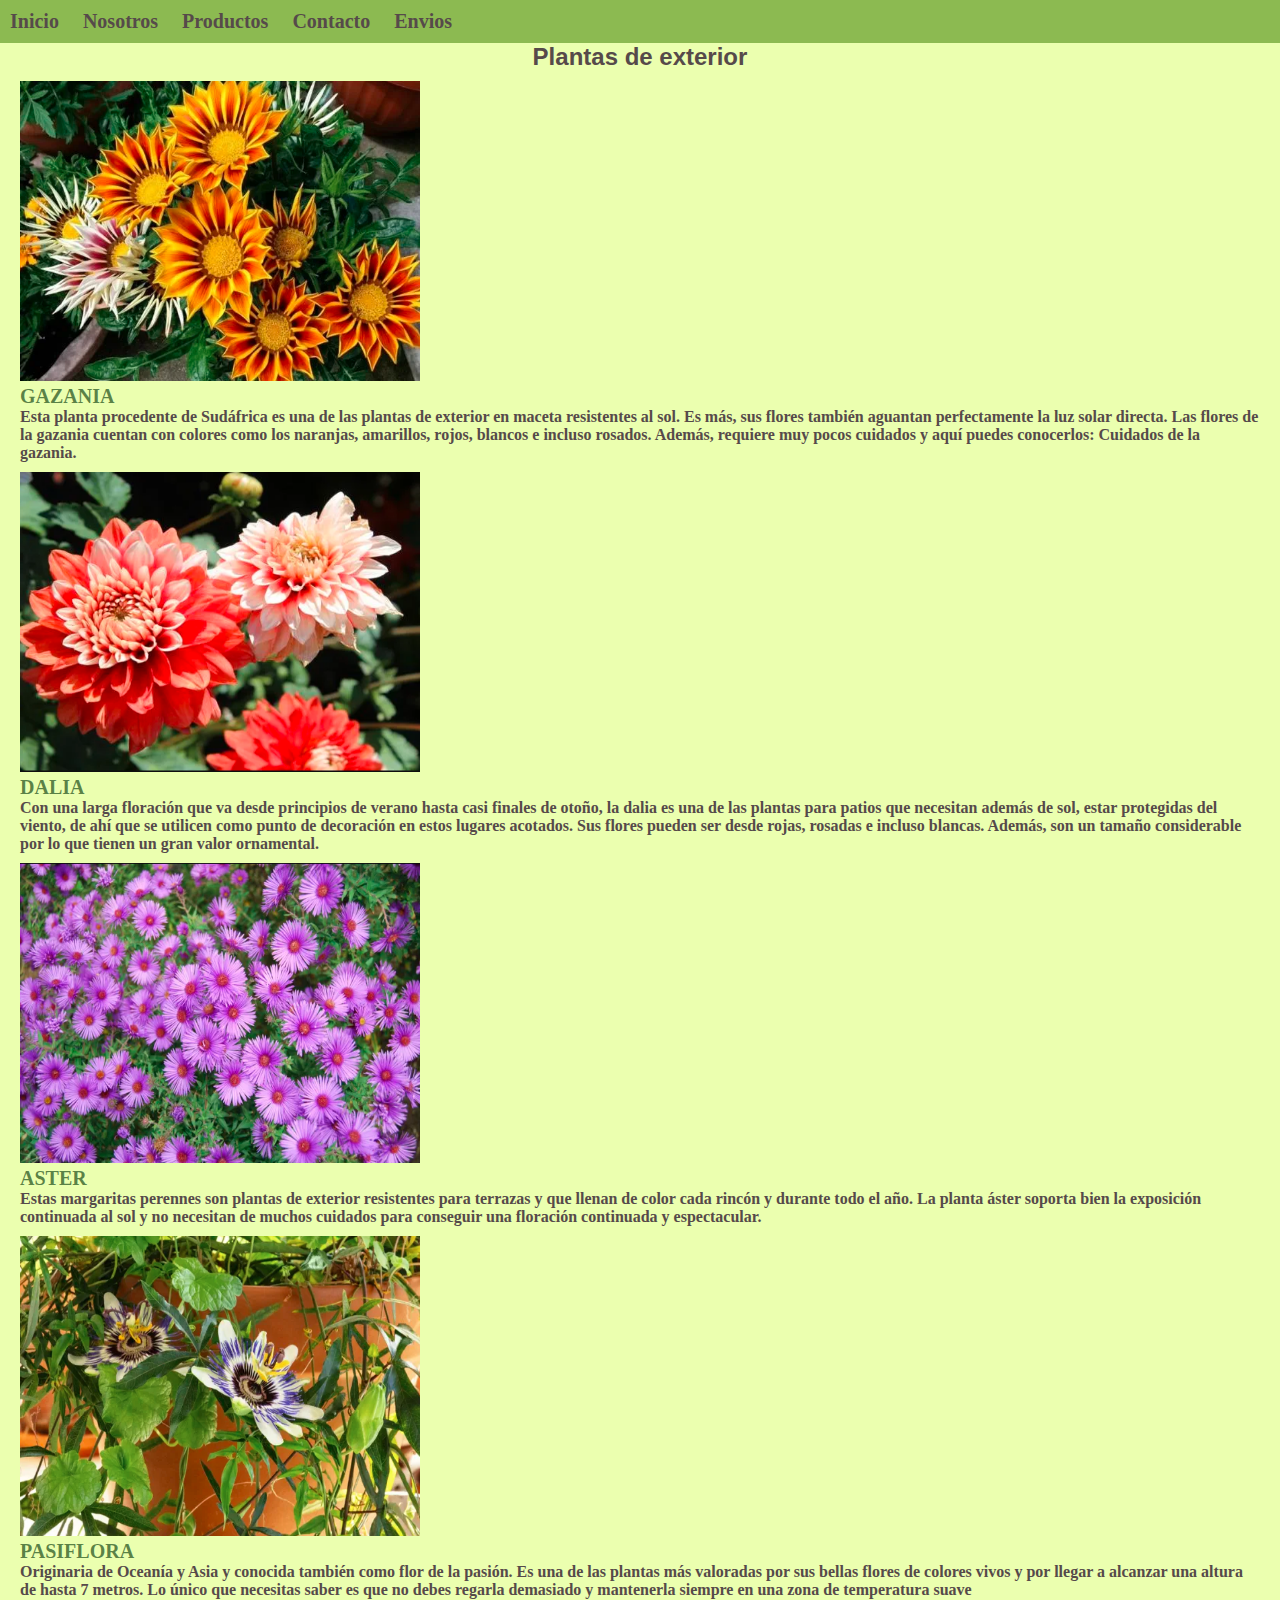
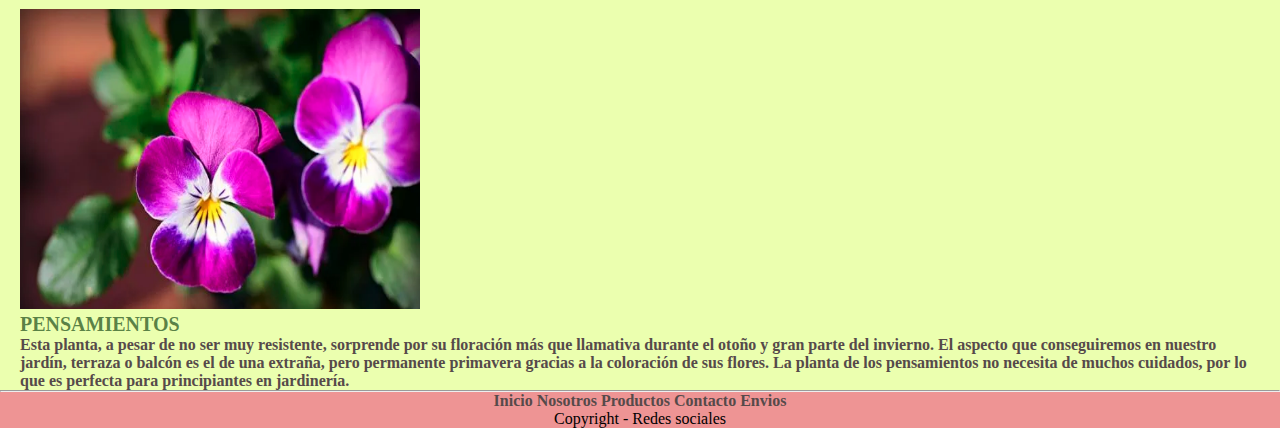
<file: paginas/plantasdeexterior.html>
<!DOCTYPE html>
<html lang="es">
<head>
    <meta charset="UTF-8">
    <meta http-equiv="X-UA-Compatible" content="IE=edge">
    <meta name="viewport" content="width=device-width, initial-scale=1.0">
    <title>Plantas de exterior</title>
    <link rel="stylesheet" href="../css/estilos.css">
    <link
    rel="stylesheet"
    href="https://cdnjs.cloudflare.com/ajax/libs/animate.css/4.1.1/animate.min.css"
/>

</head>
<body>
    <header>
        <nav class="navegacion">
            <ul class="menu animate__animated animate__slideInDown ">
                <li><a href="../index.html">Inicio </a> </li>
                <li><a href="./nosotros.html"> Nosotros</a></li>

                <li><a href="./productos.html"> Productos</a>
            <ul class="submenu"> 
            <li><a href="./plantasdeinterior.html"> Plantas de interior</a></li>
            <li><a href="./plantasdeexterior.html"> Plantas de exterior</a></li>
            <li><a href="./suculentas.html"> Suculentas</a></li>
            <li><a href="./lithops.html"> Lithops</a> </li>
            <li><a href="./orquideas.html"> Orquideas</a></li>
            </ul>
            </li>

                <li><a href="./contacto.html">Contacto</a></li>
                <li><a href="./envios.html">Envios</a></li>
            </ul>
        </nav>
    </header>
<div>
    <h2 class="titulo">Plantas de exterior</h2>
</div>

<div class="box">
    <img src="../imagenes/plantasdeexterior/gazania.png" alt="gazania" class="boxImg2">
        <h3>GAZANIA</h3>
            <P>Esta planta procedente de Sudáfrica es una de las plantas de exterior en maceta resistentes al sol. Es más, sus flores también aguantan perfectamente la luz solar directa. Las flores de la gazania cuentan con colores como los naranjas, amarillos, rojos, blancos e incluso rosados. Además, requiere muy pocos cuidados y aquí puedes conocerlos: Cuidados de la gazania.</P>
    <img src="../imagenes/plantasdeexterior/dalia.png" alt="dalia" class="boxImg2">
        <h3>DALIA</h3>
            <P>Con una larga floración que va desde principios de verano hasta casi finales de otoño, la dalia es una de las plantas para patios que necesitan además de sol, estar protegidas del viento, de ahí que se utilicen como punto de decoración en estos lugares acotados. Sus flores pueden ser desde rojas, rosadas e incluso blancas. Además, son un tamaño considerable por lo que tienen un gran valor ornamental.</P>
    <img src="../imagenes/plantasdeexterior/aster.png" alt="aster" class="boxImg2">
        <h3>ASTER</h3>
            <p>Estas margaritas perennes son plantas de exterior resistentes para terrazas y que llenan de color cada rincón y durante todo el año. La planta áster soporta bien la exposición continuada al sol y no necesitan de muchos cuidados para conseguir una floración continuada y espectacular.</p>
    <img src="../imagenes/plantasdeexterior/pasiflora.png" alt="pasiflora" class="boxImg2">
        <h3>PASIFLORA</h3>
            <p>Originaria de Oceanía y Asia y conocida también como flor de la pasión. Es una de las plantas más valoradas por sus bellas flores de colores vivos y por llegar a alcanzar una altura de hasta 7 metros. Lo único que necesitas saber es que no debes regarla demasiado y mantenerla siempre en una zona de temperatura suave</p>
    <img src="../imagenes/plantasdeexterior/pensamientos.png" alt="pensamientos" class="boxImg2">
            <h3>PENSAMIENTOS</h3>
                <p>Esta planta, a pesar de no ser muy resistente, sorprende por su floración más que llamativa durante el otoño y gran parte del invierno. El aspecto que conseguiremos en nuestro jardín, terraza o balcón es el de una extraña, pero permanente primavera gracias a la coloración de sus flores.

                    La planta de los pensamientos no necesita de muchos cuidados, por lo que es perfecta para principiantes en jardinería.</p>

        </div>
        <div class="pie">
        <hr>
        
            <a href="../index.html">Inicio </a> 
            <a href="./nosotros.html">Nosotros </a>
            <a href="./productos.html">Productos </a>
            <a href="./contacto.html">Contacto </a>
            <a href="./envios.html">Envios </a>
        
        
        
        
        
        
        <footer>
            Copyright - Redes sociales
        </footer>
    </div>
</body>
</html>
</file>
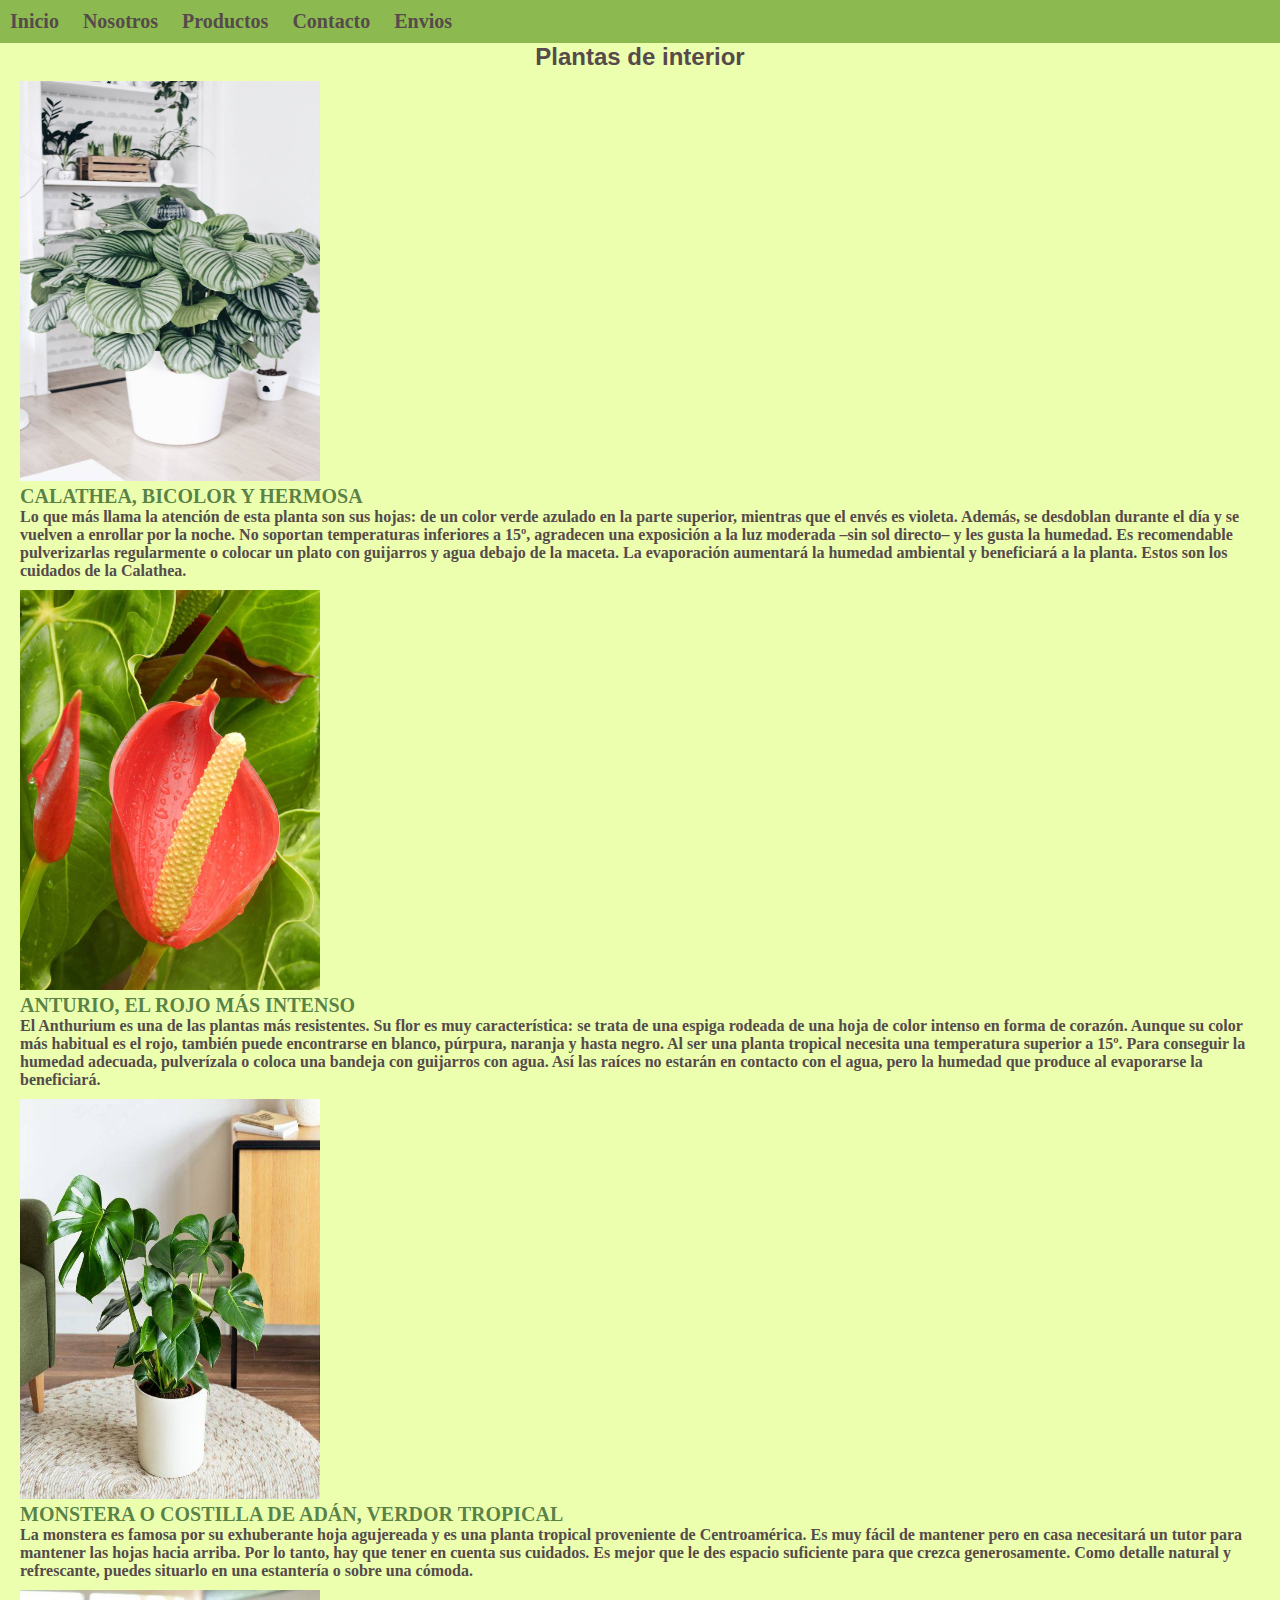
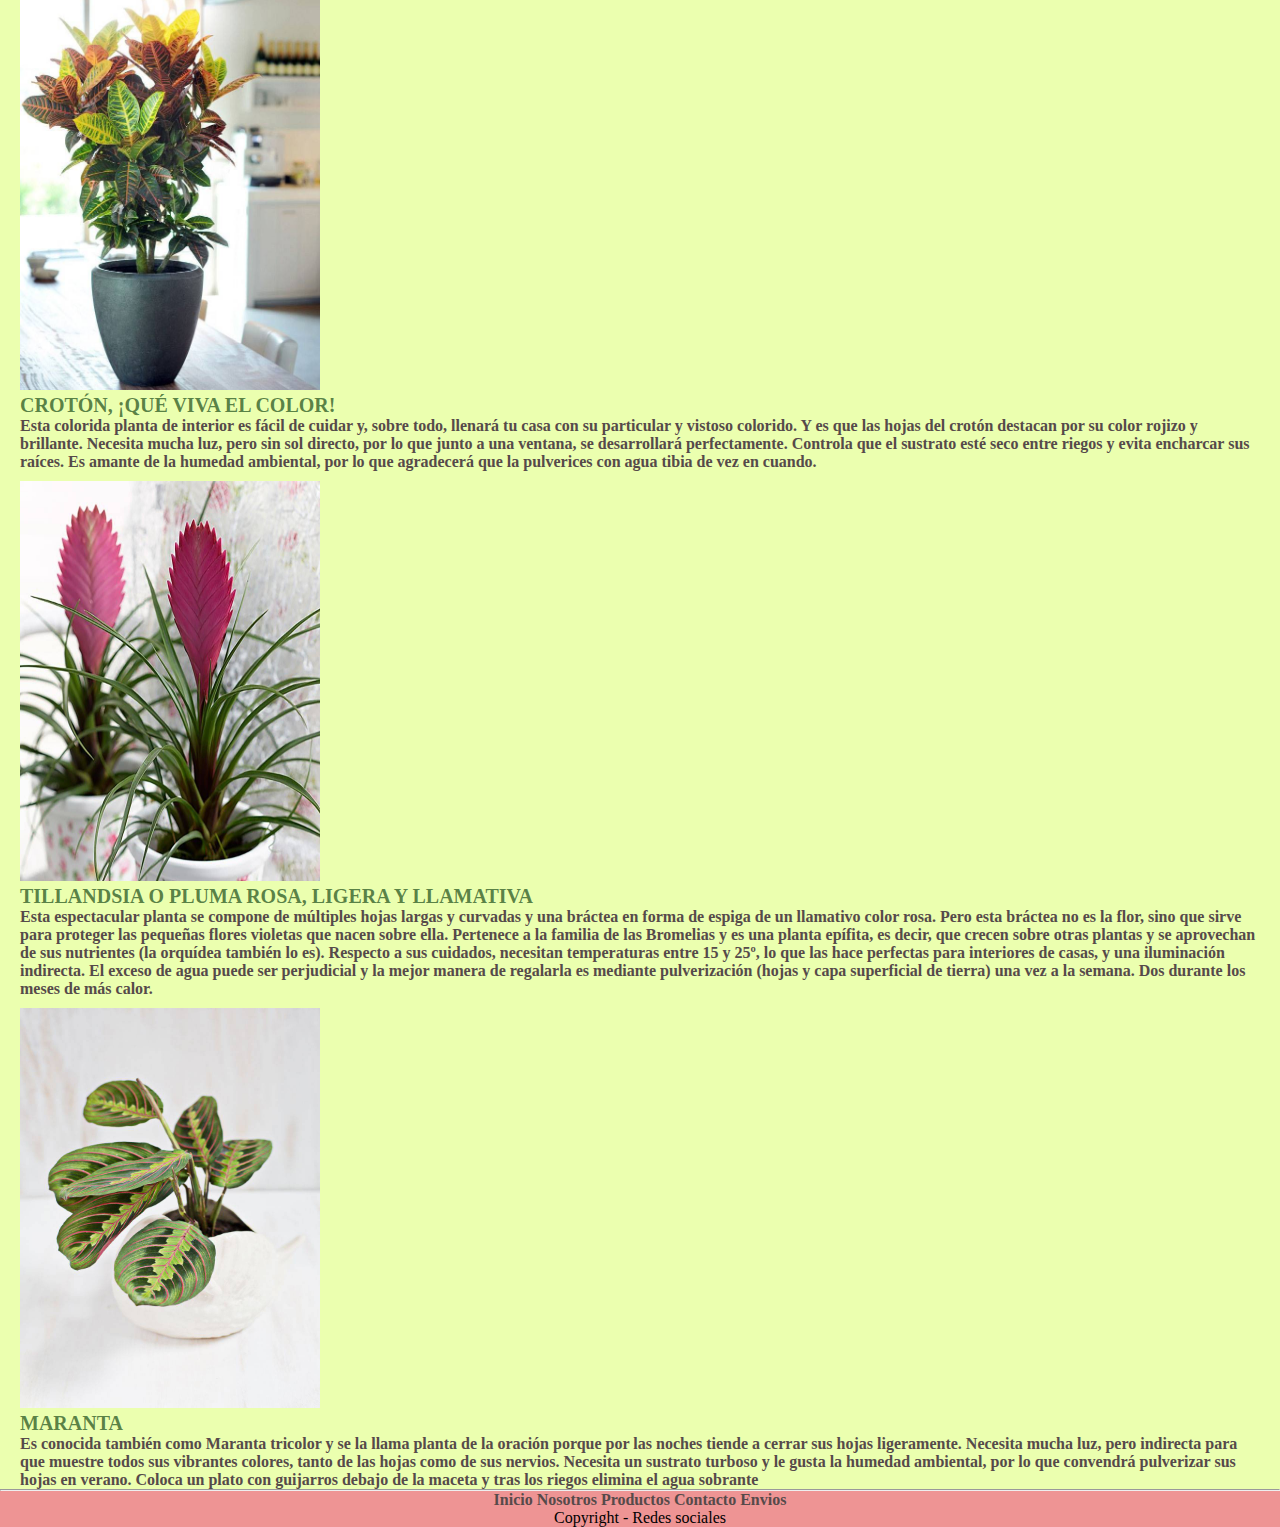
<file: paginas/plantasdeinterior.html>
<!DOCTYPE html>
<html lang="es">
<head>
    <meta charset="UTF-8">
    <meta http-equiv="X-UA-Compatible" content="IE=edge">
    <meta name="viewport" content="width=device-width, initial-scale=1.0">
    <title>Plantas de interior</title>
    <link rel="stylesheet" href="../css/estilos.css">
    <link
    rel="stylesheet"
    href="https://cdnjs.cloudflare.com/ajax/libs/animate.css/4.1.1/animate.min.css"
/>

</head>
<body>
    <header>
        <nav class="navegacion">
            <ul class="menu animate__animated animate__slideInDown ">
                <li><a href="../index.html">Inicio </a> </li>
                <li><a href="./nosotros.html"> Nosotros</a></li>

                <li><a href="./productos.html"> Productos</a>
            <ul class="submenu"> 
            <li><a href="./plantasdeinterior.html"> Plantas de interior</a></li>
            <li><a href="./plantasdeexterior.html"> Plantas de exterior</a></li>
            <li><a href="./suculentas.html"> Suculentas</a></li>
            <li><a href="./lithops.html"> Lithops</a> </li>
            <li><a href="./orquideas.html"> Orquideas</a></li>
            </ul>
            </li>

                <li><a href="./contacto.html">Contacto</a></li>
                <li><a href="./envios.html">Envios</a></li>
            </ul>
        </nav>
    </header>
<div>
    <h2 class="titulo">Plantas de interior</h2>
    </div>
    
        <div class="box">
            <img src="../imagenes/plantasdeinterior/calathea.jpeg" alt="plantacalathea" class="boxImg">
                <h3>CALATHEA, BICOLOR Y HERMOSA</h3>
                    <p>Lo que más llama la atención de esta planta son sus hojas: de un color verde azulado en la parte superior, mientras que el envés es violeta. Además, se desdoblan durante el día y se vuelven a enrollar por la noche. No soportan temperaturas inferiores a 15º, agradecen una exposición a la luz moderada –sin sol directo– y les gusta la humedad. Es recomendable pulverizarlas regularmente o colocar un plato con guijarros y agua debajo de la maceta. La evaporación aumentará la humedad ambiental y beneficiará a la planta. Estos son los cuidados de la Calathea.</p>
            <img src="../imagenes/plantasdeinterior/anturio.jpg" alt="plantaanturio" class="boxImg">
                <h3>ANTURIO, EL ROJO MÁS INTENSO</h3>
                    <p>El Anthurium es una de las plantas más resistentes. Su flor es muy característica: se trata de una espiga rodeada de una hoja de color intenso en forma de corazón. Aunque su color más habitual es el rojo, también puede encontrarse en blanco, púrpura, naranja y hasta negro. Al ser una planta tropical necesita una temperatura superior a 15º. Para conseguir la humedad adecuada, pulverízala o coloca una bandeja con guijarros con agua. Así las raíces no estarán en contacto con el agua, pero la humedad que produce al evaporarse la beneficiará.</p>
            <img src="../imagenes/plantasdeinterior/monstera.jpeg" alt="monstera" class="boxImg">
                <h3>MONSTERA O COSTILLA DE ADÁN, VERDOR TROPICAL</h3>
                    <p>La monstera es famosa por su exhuberante hoja agujereada y es una planta tropical proveniente de Centroamérica. Es muy fácil de mantener pero en casa necesitará un tutor para mantener las hojas hacia arriba. Por lo tanto, hay que tener en cuenta sus cuidados. Es mejor que le des espacio suficiente para que crezca generosamente. Como detalle natural y refrescante, puedes situarlo en una estantería o sobre una cómoda.</p>
            <img src="../imagenes/plantasdeinterior/croton.jpg" alt="croton" class="boxImg">
                <h3>CROTÓN, ¡QUÉ VIVA EL COLOR!</h3>
                    <p>Esta colorida planta de interior es fácil de cuidar y, sobre todo, llenará tu casa con su particular y vistoso colorido. Y es que las hojas del crotón destacan por su color rojizo y brillante. Necesita mucha luz, pero sin sol directo, por lo que junto a una ventana, se desarrollará perfectamente. Controla que el sustrato esté seco entre riegos y evita encharcar sus raíces. Es amante de la humedad ambiental, por lo que agradecerá que la pulverices con agua tibia de vez en cuando. </p>
            <img src="../imagenes/plantasdeinterior/tilladsia.jpg" alt="tilladsia" class="boxImg">
                <h3>TILLANDSIA O PLUMA ROSA, LIGERA Y LLAMATIVA</h3>   
                    <p>Esta espectacular planta se compone de múltiples hojas largas y curvadas y una bráctea en forma de espiga de un llamativo color rosa. Pero esta bráctea no es la flor, sino que sirve para proteger las pequeñas flores violetas que nacen sobre ella. Pertenece a la familia de las Bromelias y es una planta epífita, es decir, que crecen sobre otras plantas y se aprovechan de sus nutrientes (la orquídea también lo es). Respecto a sus cuidados, necesitan temperaturas entre 15 y 25º, lo que las hace perfectas para interiores de casas, y una iluminación indirecta. El exceso de agua puede ser perjudicial y la mejor manera de regalarla es mediante pulverización (hojas y capa superficial de tierra) una vez a la semana. Dos durante los meses de más calor.</p> 
            <img src="../imagenes/plantasdeinterior/maranta.jpg" alt="maranta" class="boxImg">
                <h3>MARANTA</h3>
                <P>Es conocida también como Maranta tricolor y se la llama planta de la oración porque por las noches tiende a cerrar sus hojas ligeramente. Necesita mucha luz, pero indirecta para que muestre todos sus vibrantes colores, tanto de las hojas como de sus nervios. Necesita un sustrato turboso y le gusta la humedad ambiental, por lo que convendrá pulverizar sus hojas en verano. Coloca un plato con guijarros debajo de la maceta y tras los riegos elimina el agua sobrante</P>



        </div>
        <div class="pie">
        <hr>

            <a href="../index.html">Inicio </a> 
            <a href="./nosotros.html">Nosotros </a>
            <a href="./productos.html">Productos </a>
            <a href="./contacto.html">Contacto </a>
            <a href="./envios.html">Envios </a>
        
        
        
        
        
        
        <footer>
            Copyright - Redes sociales
        </footer>
    </div>
</body>
</html>
</file>
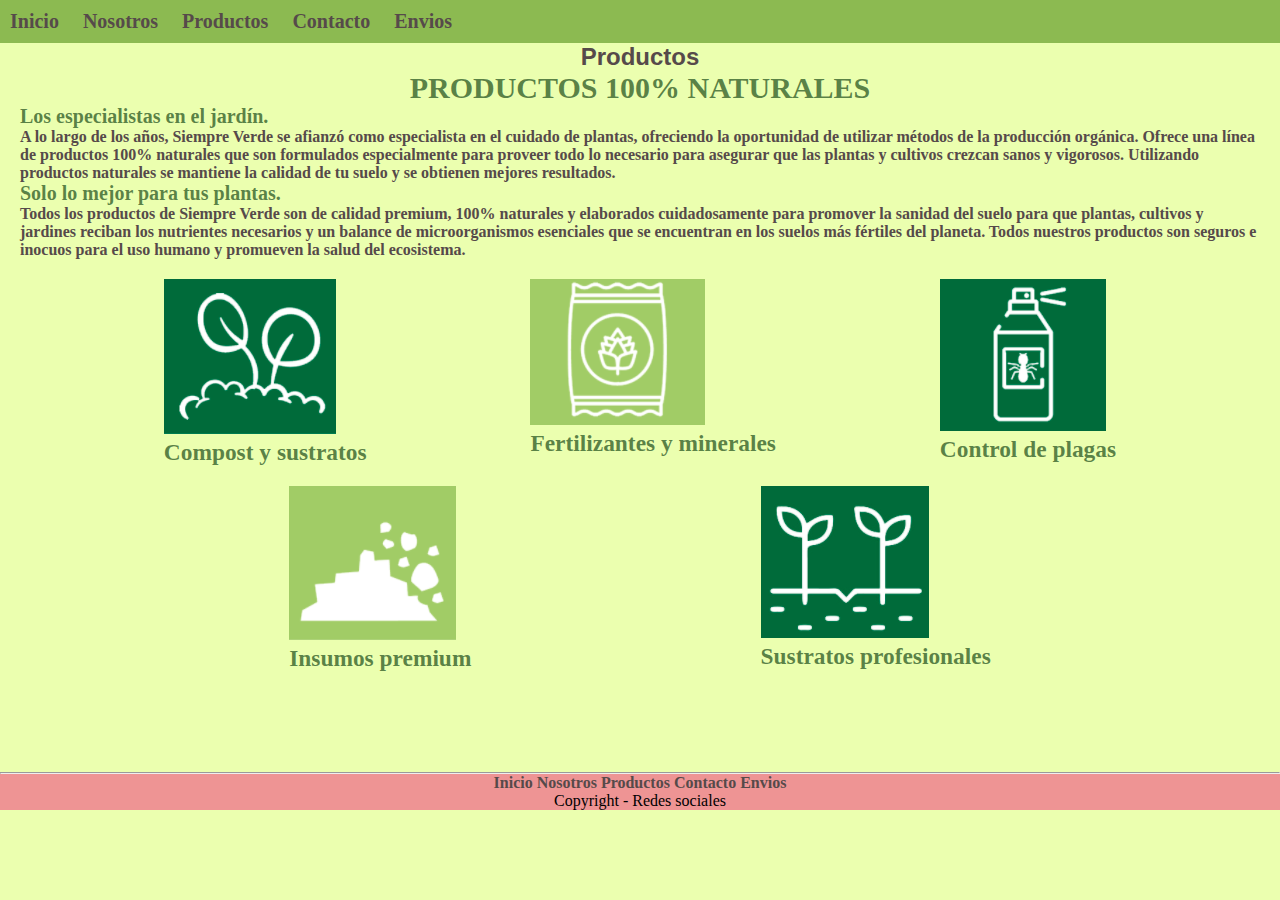
<file: paginas/productos.html>
<!DOCTYPE html>
<html lang="es">
<head>
    <meta charset="UTF-8">
    <meta http-equiv="X-UA-Compatible" content="IE=edge">
    <meta name="viewport" content="width=device-width, initial-scale=1.0">
    <title>Productos</title>
    <link rel="stylesheet" href="../css/estilos.css">
    <link
    rel="stylesheet"
    href="https://cdnjs.cloudflare.com/ajax/libs/animate.css/4.1.1/animate.min.css"
/>

</head>
<body>
    <header>
        <nav class="navegacion">
            <ul class="menu animate__animated animate__slideInLeft ">
                <li><a href="../index.html">Inicio </a> </li>
                <li><a href="./nosotros.html"> Nosotros</a></li>

                <li><a href="./productos.html"> Productos</a>
            <ul class="submenu"> 
            <li><a href="./plantasdeinterior.html"> Plantas de interior</a></li>
            <li><a href="./plantasdeexterior.html"> Plantas de exterior</a></li>
            <li><a href="./suculentas.html"> Suculentas</a></li>
            <li><a href="./lithops.html"> Lithops</a> </li>
            <li><a href="./orquideas.html"> Orquideas</a></li>
            </ul>
            </li>

                <li><a href="./contacto.html">Contacto</a></li>
                <li><a href="./envios.html">Envios</a></li>
            </ul>
        </nav>
    </header>
    <div>
        <h2 class="titulo">Productos</h2>
    
    </div>
    <div class="box">
    <h3 class="box destacado animate__animated animate__heartBeat ">PRODUCTOS 100% NATURALES</h3>
    
    <h3>Los especialistas en el jardín.</h3>
    <p>A lo largo de los años, Siempre Verde se afianzó como especialista en el cuidado de plantas, ofreciendo la oportunidad de utilizar métodos de la producción orgánica. Ofrece una línea de productos 100% naturales que son formulados especialmente para proveer todo lo necesario para asegurar que las plantas y cultivos crezcan sanos y vigorosos. Utilizando productos naturales se mantiene la calidad de tu suelo y se obtienen mejores resultados.
    </p>
    <h3 >Solo lo mejor para tus plantas.</h3>
    <p>Todos los productos de Siempre Verde son de calidad premium, 100% naturales y elaborados cuidadosamente para promover la sanidad del suelo para que plantas, cultivos y jardines reciban los nutrientes necesarios y un balance de microorganismos esenciales que se encuentran en los suelos más fértiles del planeta.  Todos nuestros productos son seguros e inocuos para el uso humano y promueven la salud del ecosistema.</p>
    </div>

    <div class="orden">
        <div >
        <img src="../imagenes/productos/compost.png" alt="compostysustratos" class="productosImg animate__animated animate__backInLeft">
        <a href="#" > <h3>Compost y sustratos </h3>  </a> 
    </div>
    
    <div>
        <img src="../imagenes/productos/fertiliz.png" alt="fertilizantesyminerales" class="productosImg animate__animated animate__backInDown ">
        <a href="#"> <h3> Fertilizantes y minerales </h3> </a>
    </div>

    
    <div>
    <img src="../imagenes/productos/controlplagas.png" alt="controldeplagas" class="productosImg animate__animated animate__backInRight">
    <a href="#"> <h3> Control de plagas </h3> </a>
    </div>

    
    
    <div>   
    <img src="../imagenes/productos/insumos.png" alt="insumospremium" class="productosImg animate__animated animate__backInUp ">
    <a href="#"> <h3>Insumos premium </h3> </a>
    </div>

    
    
    <div>
    <img src="../imagenes/productos/sustratos.png" alt="sustratosprofesionales" class="productosImg animate__animated animate__backInUp">
    <a href="#"> <h3>Sustratos profesionales</h3> </a>
    </div>

    </div>
    
    <div class="pie">
    <hr>

    <a href="../index.html">Inicio </a> 
    <a href="./nosotros.html">Nosotros </a>
    <a href="./productos.html">Productos </a>
    <a href="./contacto.html">Contacto </a>
    <a href="./envios.html">Envios </a>






<footer>
    Copyright - Redes sociales
</footer>
</div>
</body>
</html>
</file>
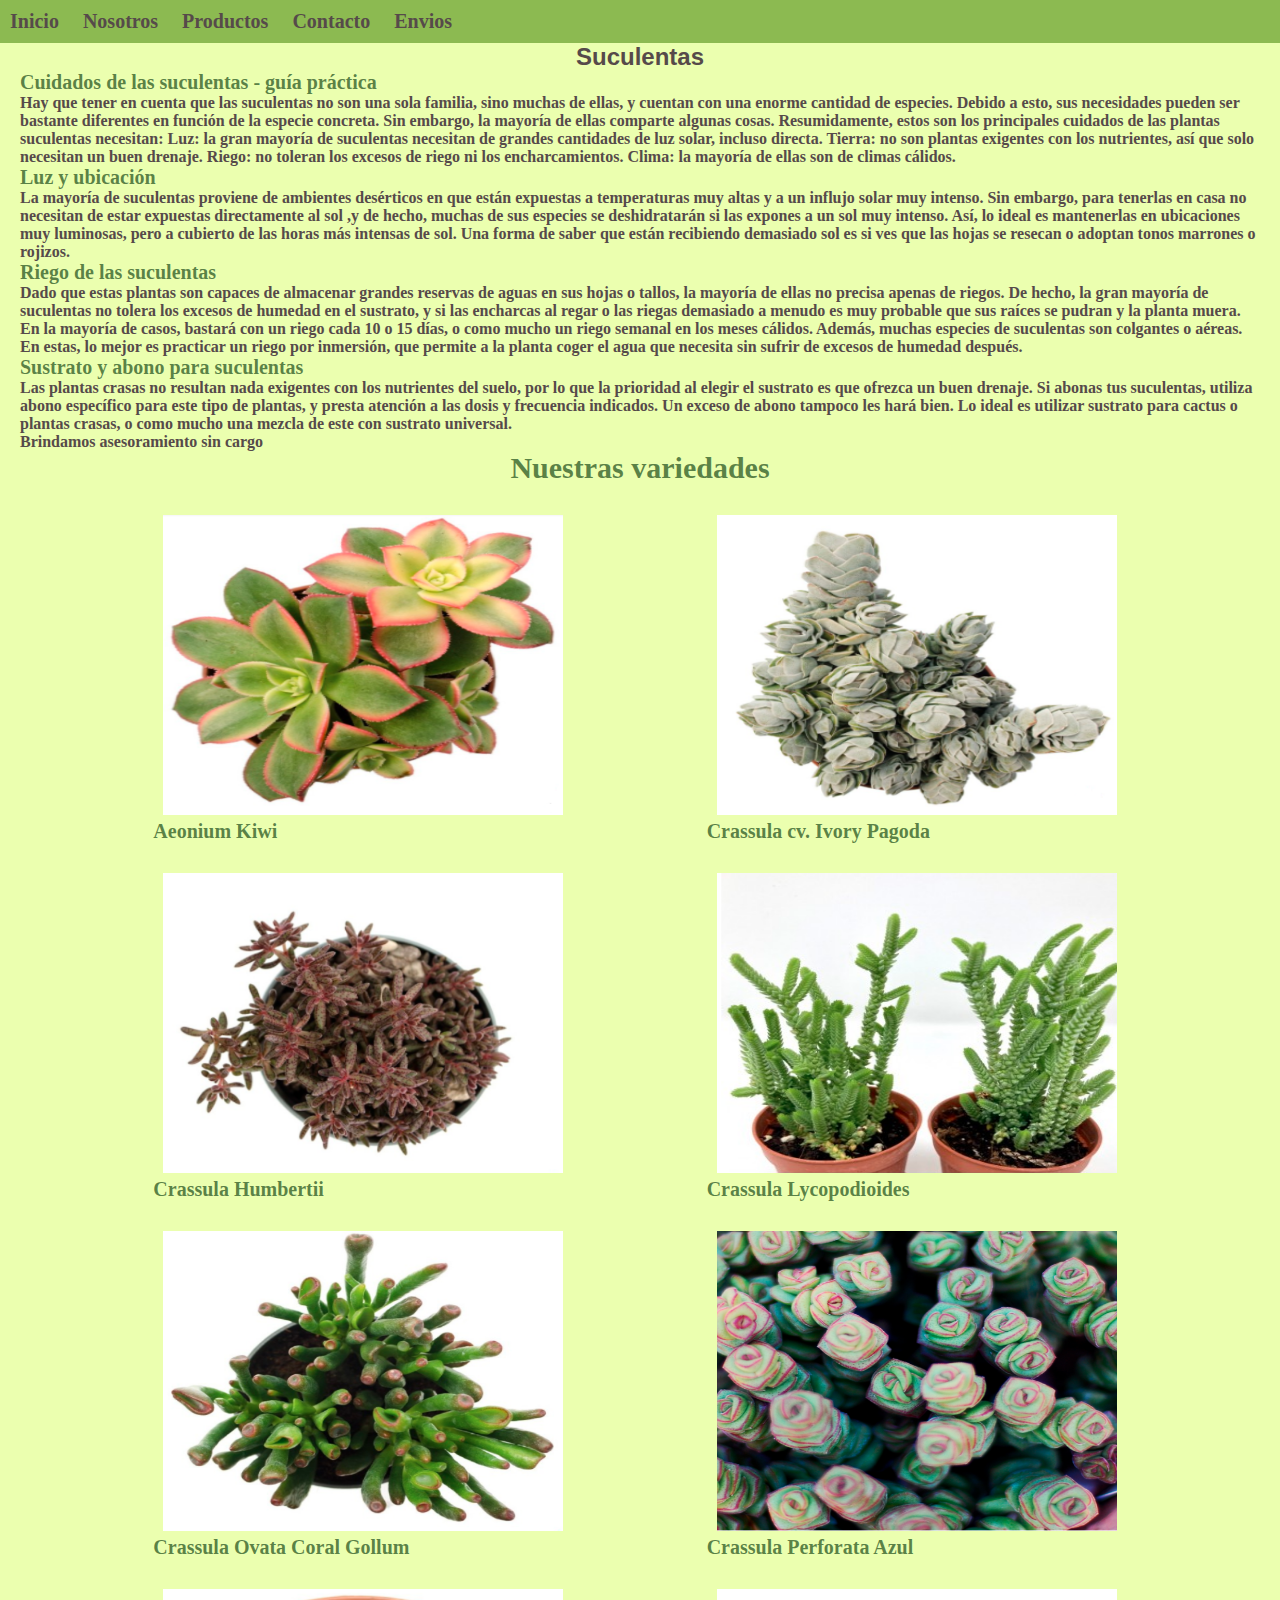
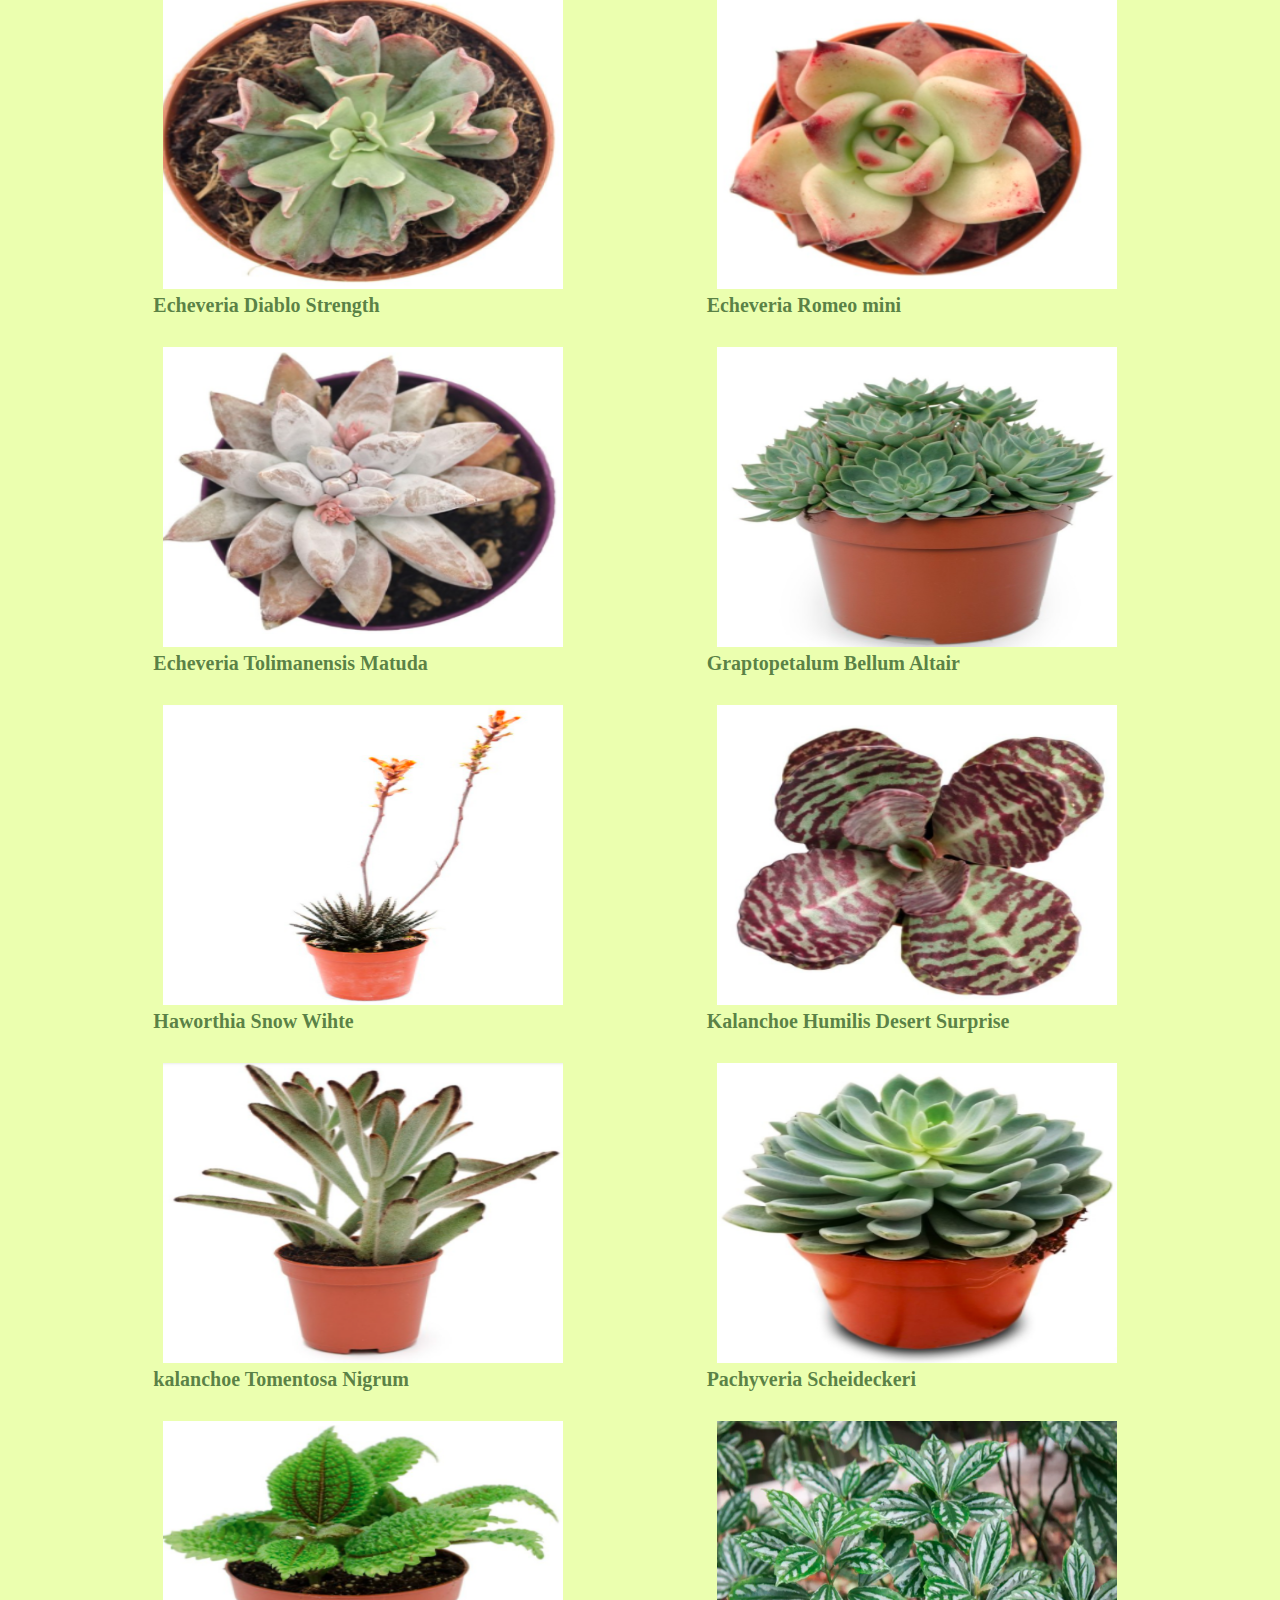
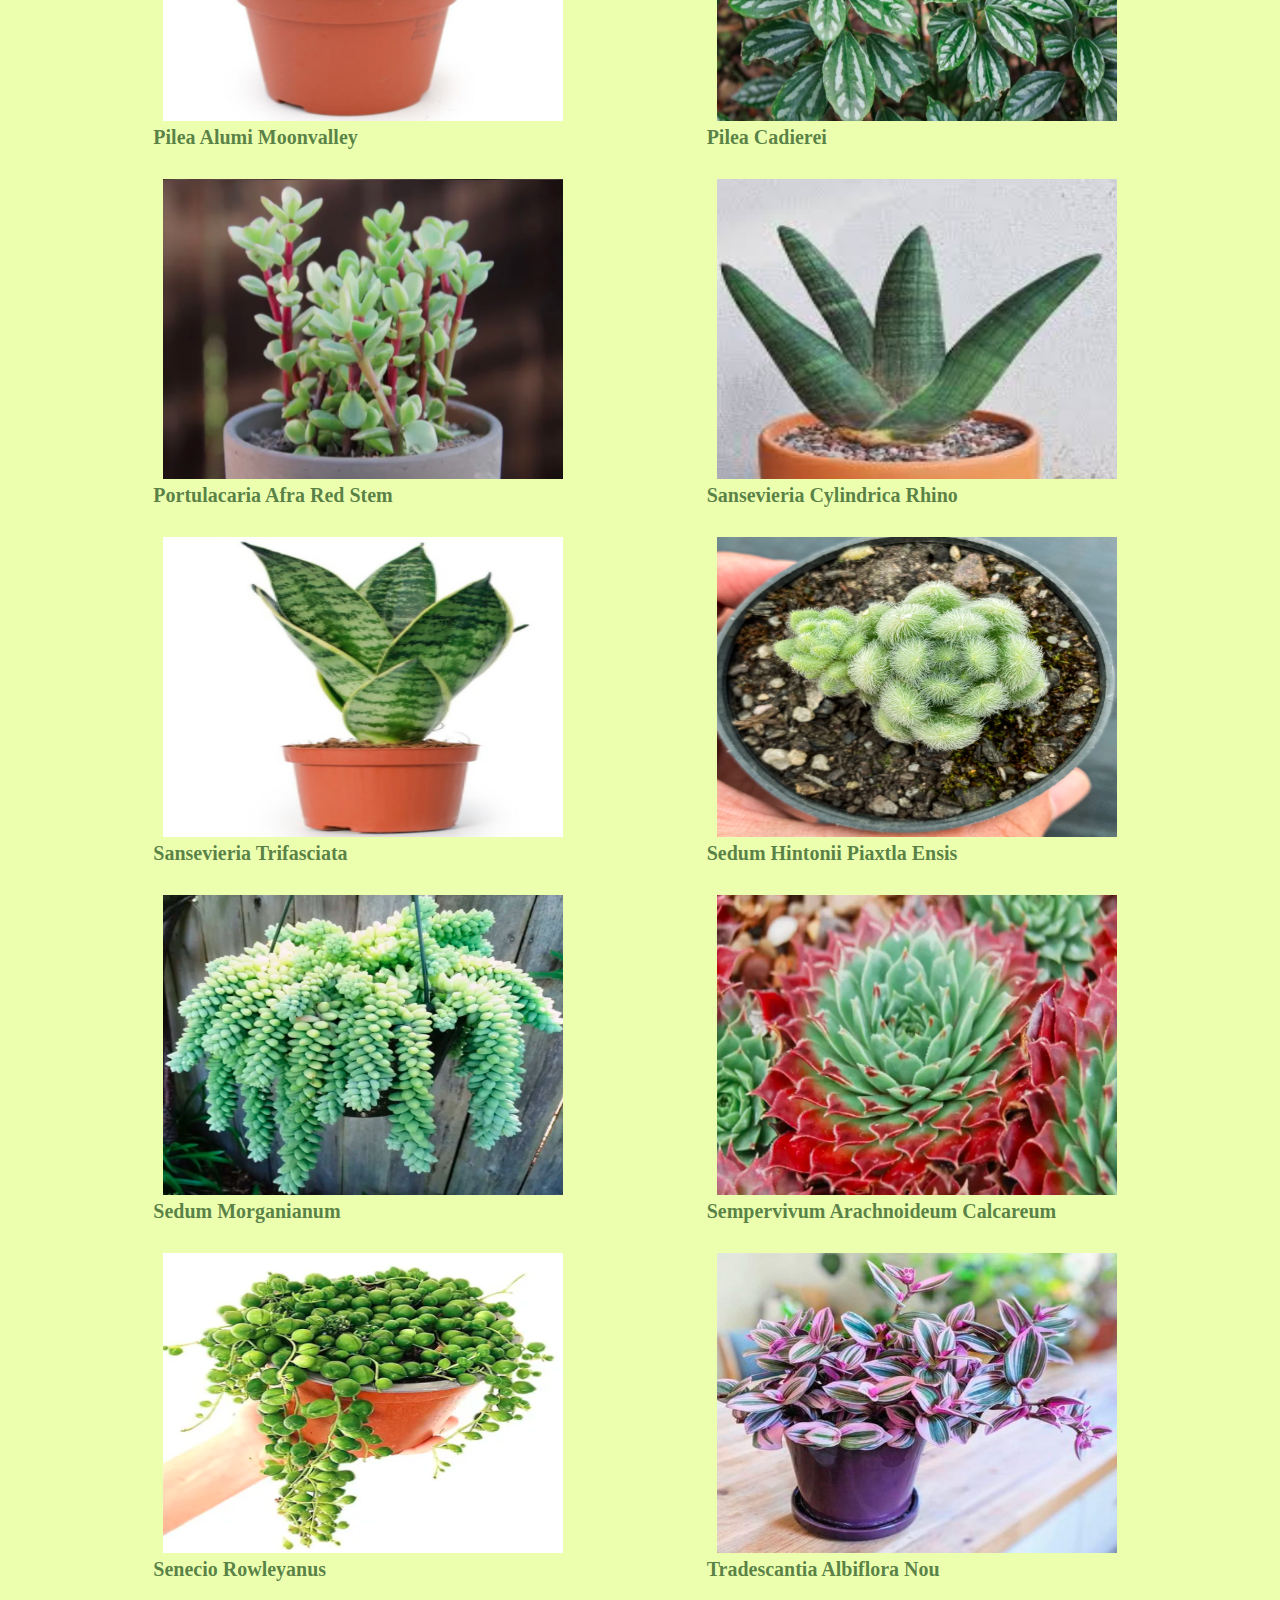
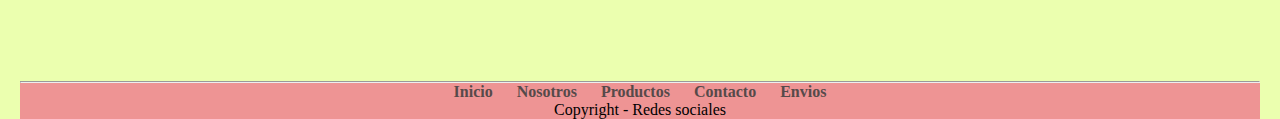
<file: paginas/suculentas.html>
<!DOCTYPE html>
<html lang="es">
<head>
    <meta charset="UTF-8">
    <meta http-equiv="X-UA-Compatible" content="IE=edge">
    <meta name="viewport" content="width=device-width, initial-scale=1.0">
    <title>suculentas</title>
    <link rel="stylesheet" href="../css/estilos.css">
    <link
    rel="stylesheet"
    href="https://cdnjs.cloudflare.com/ajax/libs/animate.css/4.1.1/animate.min.css"
/>


</head>
<body>
    <header>
        <nav class="navegacion">
            <ul class="menu animate__animated animate__slideInDown ">
                <li><a href="../index.html">Inicio </a> </li>
                <li><a href="./nosotros.html"> Nosotros</a></li>

                <li><a href="./productos.html"> Productos</a>
            <ul class="submenu">
            <li><a href="./plantasdeinterior.html"> Plantas de interior</a></li>
            <li><a href="./plantasdeexterior.html"> Plantas de exterior</a></li>
            <li><a href="./suculentas.html"> Suculentas</a></li>
            <li><a href="./lithops.html"> Lithops</a> </li>
            <li><a href="./orquideas.html"> Orquideas</a></li>
            </ul>
            </li>

                <li><a href="./contacto.html">Contacto</a></li>
                <li><a href="./envios.html">Envios</a></li>
            </ul>
        </nav>
    </header>

    <div>
        <h2 class="titulo">Suculentas</h2>
    </div>

    <div class="box">
            <h3>Cuidados de las suculentas - guía práctica</h3>
        <p>Hay que tener en cuenta que las suculentas no son una sola familia, sino muchas de ellas, y cuentan con una enorme cantidad de especies. Debido a esto, sus necesidades pueden ser bastante diferentes en función de la especie concreta. Sin embargo, la mayoría de ellas comparte algunas cosas. Resumidamente, estos son los principales cuidados de las plantas suculentas necesitan:
            Luz: la gran mayoría de suculentas necesitan de grandes cantidades de luz solar, incluso directa.
            Tierra: no son plantas exigentes con los nutrientes, así que solo necesitan un buen drenaje.
            Riego: no toleran los excesos de riego ni los encharcamientos.
            Clima: la mayoría de ellas son de climas cálidos.
        </p>

        <h3>Luz y ubicación </h3>
        <p>La mayoría de suculentas proviene de ambientes desérticos en que están expuestas a temperaturas muy altas y a un influjo solar muy intenso. Sin embargo, para tenerlas en casa no necesitan de estar expuestas directamente al sol ,y de hecho, muchas de sus especies se deshidratarán si las expones a un sol muy intenso.
            Así, lo ideal es mantenerlas en ubicaciones muy luminosas, pero a cubierto de las horas más intensas de sol. Una forma de saber que están recibiendo demasiado sol es si ves que las hojas se resecan o adoptan tonos marrones o rojizos.
        </p>

        <h3>Riego de las suculentas</h3>
        <p>Dado que estas plantas son capaces de almacenar grandes reservas de aguas en sus hojas o tallos, la mayoría de ellas no precisa apenas de riegos. De hecho, la gran mayoría de suculentas no tolera los excesos de humedad en el sustrato, y si las encharcas al regar o las riegas demasiado a menudo es muy probable que sus raíces se pudran y la planta muera. En la mayoría de casos, bastará con un riego cada 10 o 15 días, o como mucho un riego semanal en los meses cálidos. Además, muchas especies de suculentas son colgantes o aéreas. En estas, lo mejor es practicar un riego por inmersión, que permite a la planta coger el agua que necesita sin sufrir de excesos de humedad después.
        </p>

        <h3>Sustrato y abono para suculentas</h3>
        <p>Las plantas crasas no resultan nada exigentes con los nutrientes del suelo, por lo que la prioridad al elegir el sustrato es que ofrezca un buen drenaje. Si abonas tus suculentas, utiliza abono específico para este tipo de plantas, y presta atención a las dosis y frecuencia indicados. Un exceso de abono tampoco les hará bien. Lo ideal es utilizar sustrato para cactus o plantas crasas, o como mucho una mezcla de este con sustrato universal.
        </p>
        <p>Brindamos asesoramiento sin cargo</p>
        <div class="box">
        <h3 class="box destacado">Nuestras variedades</h3>
        
        <div class="orden">
        <div>
        <img src="../imagenes/suculentas/aeoniumkiwi.png" alt="aeoniumkiwi" class="boxImg2">
        <h3>Aeonium Kiwi</h3>
        </div>
        
        <div>
        <img src="../imagenes/suculentas/crassulacv.ivorypagoda.png" alt="crassula" class="boxImg2">
        <h3>Crassula cv. Ivory Pagoda</h3>
        </div>

        <div>
        <img src="../imagenes/suculentas/crassulahumbertii.png" alt="crassulahumbertii" class="boxImg2">
        <h3>Crassula Humbertii</h3>
        </div>

        <div>
        <img src="../imagenes/suculentas/crassulalycopodioides.png" alt="crassulalycopodioides" class="boxImg2">
        <h3>Crassula Lycopodioides</h3>
        </div>

        <div>
        <img src="../imagenes/suculentas/crassulaovatacoralgollum.png" alt="crassulaovatacoralgollum" class="boxImg2">
        <h3>Crassula Ovata Coral Gollum</h3>
        </div>

        <div>
        <img src="../imagenes/suculentas/crassulaperforataazul.png" alt="crassulaperforataazul" class="boxImg2">
        <h3>Crassula Perforata Azul</h3>

        </div>

        <div>
        <img src="../imagenes/suculentas/echeveriadiablostrenght.png" alt="echeveriadiablostrength" class="boxImg2">
        <h3>Echeveria Diablo Strength</h3>
        </div>

        <div>
        <img src="../imagenes/suculentas/echeveriaromeomini.png" alt="echeveriaromeomini" class="boxImg2">
        <h3>Echeveria Romeo mini</h3>
        </div>

        <div>
        <img src="../imagenes/suculentas/echeveriatolimanensismatuda.png" alt="echeveriatolimanensismatuda" class="boxImg2">
        <h3>Echeveria Tolimanensis Matuda</h3>
        </div>

        <div>
        <img src="../imagenes/suculentas/graptopetalumbellumaltair.png" alt="graptopetalumbellumaltair" class="boxImg2">
        <h3>Graptopetalum Bellum Altair</h3>
        </div>

        <div>
        <img src="../imagenes/suculentas/haworthiasnowwhite.png" alt="haworthiasnowwhite" class="boxImg2">
        <h3>Haworthia Snow Wihte</h3>
        </div>

        <div>
        <img src="../imagenes/suculentas/kalanchoehumilisdesertsurprise.png" alt="kalanchoehumilisdesertsurprise" class="boxImg2">
        <h3>Kalanchoe Humilis Desert Surprise</h3>
        </div>

        <div>
        <img src="../imagenes/suculentas/kalanchoetomentosanigrum.png" alt="kalanchoetomentosanigrum" class="boxImg2">
        <h3>kalanchoe Tomentosa Nigrum</h3>
        </div>

        <div>
        <img src="../imagenes/suculentas/pachyveriascheideckeri.png" alt="pachyveriascheideckeri" class="boxImg2">
        <h3>Pachyveria Scheideckeri</h3>
        </div>

        <div>
        <img src="../imagenes/suculentas/pileaalumimoonvalley.png" alt="pileaalumimoonvalley" class="boxImg2">
        <h3>Pilea Alumi Moonvalley</h3>
        </div>

        <div>
        <img src="../imagenes/suculentas/pileacadierei.png" alt="pileacadierei" class="boxImg2">
        <h3>Pilea Cadierei</h3>
        </div>

        <div>
        <img src="../imagenes/suculentas/portulacariaafraredstem.png" alt="portulacariaafraredstem" class="boxImg2">
        <h3>Portulacaria Afra Red Stem</h3>
        </div>

        <div>
        <img src="../imagenes/suculentas/sansevieracylindricarhino.png" alt="sansevieriacylindricarhino" class="boxImg2">
        <h3>Sansevieria Cylindrica Rhino</h3>
        </div>

        <div>
        <img src="../imagenes/suculentas/sansevieratrifasciata.png" alt="sansevieratrifasciata" class="boxImg2">
        <h3>Sansevieria Trifasciata</h3>
        </div>

        <div>
        <img src="../imagenes/suculentas/sedumhintoniipiaxtlaensis.png" alt="sedumhintoniipiaxtlaensis" class="boxImg2">
        <h3>Sedum Hintonii Piaxtla Ensis</h3>
        </div>

        <div>
        <img src="../imagenes/suculentas/sedummorganianum.png" alt="sedummorganianum" class="boxImg2">
        <h3>Sedum Morganianum</h3>
        </div>

        <div>
        <img src="../imagenes/suculentas/sempervivumarachnoideumxcalcareum.png" alt="sempervivumarachnoideumxcalcareum" class="boxImg2">
        <h3>Sempervivum Arachnoideum Calcareum</h3>
        </div>

        <div>
        <img src="../imagenes/suculentas/seneciorowleyanus.png" alt="seneciorowleyanus" class="boxImg2">
        <h3>Senecio Rowleyanus</h3>
        </div>

        <div>
        <img src="../imagenes/suculentas/tradescantiaalbifloraNanouk.png" alt="tradescantiaalbifloraNanouk" class="boxImg2">
        <h3>Tradescantia Albiflora Nou</h3>
        </div>

    </div>

<div class="pie">
    <hr>
    
            <a href="../index.html">Inicio </a> 
            <a href="./nosotros.html">Nosotros </a>
            <a href="./productos.html">Productos </a>
            <a href="./contacto.html">Contacto </a>
            <a href="./envios.html">Envios </a>
    
<footer>
Copyright - Redes sociales
</footer>
</div>
</body>
</html>
</file>
<file: css/estilos.css>
*{
    margin: 0;
    padding: 0;
}

html{
    font-size: 62,5%;
    background-color: #EBFFAF;
}
.navegacion{
    background-color: #8CBA51;
}
.menu li{
    display: inline-block;
    position: relative;
    font-size: 20px;
    padding: 10px 10px;
}
.menu li a{
    text-decoration: none;
    color: #564a4a;
    font-weight: bolder;
}

.submenu{
    display: none;
    position: absolute;
    font-weight: bolder;
    color: #564a4a;
}
.submenu li{
    display: block;
}
.menu li:hover ul{
    display: block;
    background-color: #8CBA51;
}

/*
.logoImg{
    margin-top: 0px;
    margin-right: 5px;
    margin-left: 0px;
    margin-bottom: 15px;
    
}

.titulo{
    text-align: center;
    color: #564a4a;
    font-family: 'Trebuchet MS', 'Lucida Sans Unicode', 'Lucida Grande', 'Lucida Sans', Arial, sans-serif;
    background-color: #EE9494;
    
}
*/
.otrostitulos{
    color: #564a4a;
    font-family: Georgia, 'Times New Roman', Times, serif;
    text-align: center;
}

p{
    color: #564a4a;
    font-weight: bolder;
    font-family: cursive;
}

.p--productos{
    padding-left: 40px;
    padding-right: 40px;
    padding-bottom: 15px;
    padding-top: 10px;
}
.imgSuculentas{
    margin-left: 40px;
    margin-right: 40px;
    margin-top: 20px;
}

/*
.cuerpoDeTexto{
    background-color: #EBFFAF;
}
*/
.p--envios{
    padding-left: 40px;
    padding-right: 40px;
    padding-top: 10px;
    padding-bottom: 5px;
}

.cuerpoEnvios{
    padding-left: 10px;
    padding-right: 10px;

}

.cuerpoEnvios h3{
    color: #043808a4;
    text-align: center;

}

.lugarEnvios{
    padding-left: 500px;
}

.p--contacto{
    padding-top: 10px;
    padding-bottom: 10px;
    font-size: 15px;
}
.cuerpoDeTexto--contacto{
    padding: 20px;
    padding-top: 15px;

}
.enviar{
    padding-left: 200px;
    padding-top: 10px;
}



.box{
padding-left: 10px;
padding-right: 10px;  
}

.box .destacado{
    text-align: center;
    font-size: 30px;   
}
.boxImg{
    width: 300px;
    height:400px;
    margin-right: 10px;
    margin-left: 10px;
    margin-top: 10px;
    
}
.boxImg2{
    width: 400px;
    height: 300px;
    margin-right: 10px;
    margin-left: 10px;
    margin-top: 10px;

}

.boxImg3{
    width: 300px;
    height: 300px;
    margin-right: 10px;
    margin-left: 10px;
    margin-top: 10px;

}

.boxImg4{
    width: 300px;
    height: 350px;
    margin-right: 10px;
    margin-left: 10px;
    margin-top: 10px;

}

.boxImg5{
    width: 200px;
    height: 200px;
    margin-right: 10px;
    margin-left: 10px;
    margin-top: 10px;
}
.box p{
    color: #564a4a;
    margin-left: 10px;
    margin-right: 10px;

}
.box a{
    color: #564a4a;
    margin-left: 10px;
    margin-right: 10px;
    margin-bottom: 20px;
}

.box h3{
    
    color: #043808a4;
    font-size: 20px;
    margin-left: 10px;
    margin-right: 10px;
}


.orden{
    display: flex;
    flex-direction: row;
    flex-wrap: wrap;
    justify-content: space-evenly;
    padding: 10px 60px 90px ;
}

.orden div{
    margin: 60px;
    margin-top: 10px;
    margin-bottom: 10px;
    font-size: 20px;   
    }

.orden a{
        text-decoration: none;
    }

.orden h3{
        margin: 0px;
        padding: 0px;
        color: #043808a4;  
    
    }


.box .productosImg{
    width: 150px;
    height: 150px;
    margin-right: 10px;
    margin-left: 10px;
    margin-top: 10px;
    
}

/*NOSOTROS*/
/*
.p--nosotros{
    padding-right: 100px;
    padding-left: 100px;
}

.imgNosotros{
    margin-right: 50px;
    margin-left: 525px;
    margin-bottom: 20px;
    margin-top: 10px;
}
*/


.contenedorNosotros{
    display: grid;
    grid-template-columns: 1fr 1fr;
    grid-template-rows: 0fr 0.4fr 0.60fr 0fr;
    grid-template-areas: 
    "navegacion navegacion"
    "titulo titulo"
    "contenido contenido"
    "pie pie";
    

}

.navegacionNosotros{
    grid-area: navegacion;
    grid-template-columns: 1/2;
    
}
.tituloNosotros{
    grid-area: titulo;
    grid-template-columns: 1/2;
    

}
.contenidoNosotros{
    grid-area: contenido;
}

.contenidoNosotros{
    display: flex;
    flex-flow: row wrap;
    justify-content: center;
    padding-left: 30px;
    padding-right: 30px;

}
.finalNosotros{
grid-area: pie;
margin-top: 200px;
position: absolute;
bottom: 0;
width: 100%;
}
.finalContacto{
    position: absolute;
    bottom: 0;
    width: 100%;
    }







/*final*/

.pie {
    background-color: #EE9494;
    text-align: center;
    }

.pie a{
        text-decoration: none;
        color: #564a4a;
        font-weight: bolder;
    }



    /* Paginainiciocongridsyflex*/
/*
    .contenedorInicio{
    display: grid;
    grid-template-columns: 1fr 1fr;
    grid-template-rows: 0fr 0.1fr 0.40fr 0fr;
    grid-template-areas: 
    "navegacion navegacion"
    "titulo titulo"
    "contenido contenido"
    "pie pie";
    grid-column-gap: 5px;
    grid-row-gap: 5px;
    }

    .navegacionPrincipal{
        grid-area: navegacion;
    }
    .tituloPrincipal{
        grid-area: titulo;
    }
    .contenidoPrincipal{
        grid-area: contenido;
        
    }
    */
    .contenidoPrincipal{
        display: flex;
        flex-flow: row wrap;
        justify-content: center;
        padding-left: 50px;
        padding-right: 30px;
        padding-top: 5px;
    
    }



    

/*

    @media screen and (min-width:320px){
        .navegacionPrincipal ul{
            background-color: #F9975D;
            font-size: 10px;
        }
            .imgNosotros{
                width: 160px;
                height: 160px;
                margin-top: 5px;
                margin-bottom: 5px;
            }

            .imagenInicio{
                width: 160px;
                height: 160px;
                margin-top: 5px;
                margin-bottom: 5px;
            }
            .tituloPrincipal h2{
                background-color: #FBD148;
                font-size: 15px;
            }
    
            html{
            background-color: #B2EA70;
            }
    
            .navegacion ul li{
                display: block;
                text-align: center;
                font-size: 10px;
            }
            .finalInicio{
            background-color: #FBD148;
            font-size: 10px;
            }

            .contenidoNosotros{
            text-align: center;
            }
            
            .navegacionNosotros ul{
                background-color: #F9975D;
                font-size: 10px;
            }
            
            
            .tituloNosotros h2{
                background-color: #FBD148;
                font-size: 15px;
            }
            .finalNosotros{
                background-color: #FBD148;
                font-size: 10px;
            }
        
    }

    @media screen and (min-width:768px){
        .navegacionPrincipal ul{
        background-color: #4AA96C;
        font-size: 15px;
    }
        .navegacionPrincipal li:hover ul{
            background-color: #4AA96C;
        }

        .imgNosotros{
            width: 300px;
            height: 300px;
        }
        
        .tituloPrincipal h2{
            background-color: #F55C47;
            font-size: 20px;
        }

        html{
        background-color: #b0d4b0;
        }

        .navegacion ul li{
            display: block;
            text-align: center;
            font-size: 15px;
        }
        .finalInicio{
        background-color: #F55C47;
        font-size: 15px;
        }
        
        .navegacionNosotros ul{
            background-color: #4AA96C;
        }
        .navegacionNosotros li:hover ul{
            background-color: #4AA96C;

        }
        .tituloNosotros h2{
            background-color: #F55C47;
            font-size: 20px;
        }
        .finalNosotros{
            background-color: #F55C47;
            font-size: 15px;
        }
    }

    @media screen and (min-width:1200px){
        .navegacionPrincipal ul{
            background-color: #8CBA51;
        }
            .navegacionPrincipal li:hover ul{
                background-color: #8CBA51;
            }
            
            .tituloPrincipal h2{
                background-color: #FF5D6C;
            }
    
            html{
            background-color: #DEFF8B;
            }
    
            .navegacion ul li{
            display: inline-block;
            position: relative;
            font-size: 20px;
            padding: 10px 10px;;
            }
            .finalInicio{
            background-color: #8CBA51;
            font-size: 20px;
            }
            
            .navegacionNosotros ul{
                background-color: #8CBA51;
            }
            .navegacionNosotros li:hover ul{
                background-color: #8CBA51;
    
            }
            .tituloNosotros h2{
                background-color: #FF5D6C;
            }
            .finalNosotros{
                background-color: #FF5D6C;
                font-size: 20px;
            }
        
    }
    
    
    .imagenInicio{
        width: 300px;
        height: 300px;
    }
*/
    .finalInicio{
        grid-area: pie;
        margin-top: 170px;
    }

    @keyframes fondoColor{
        0% { background-color: #FFB6B9;
        }
        40% { background-color: #ED9A73;
    
        }
    
        70%{background-color: #FF9090;
    
        }
        100%{ background-color: #EE9494;
    
        }
    }   
    
    .titulo{
        animation-name: fondoColor;
        animation-duration: 5s;
        animation-timing-function: ease-in;
        animation-iteration-count: infinite;
        text-align: center;
        color: #564a4a;
        font-family: 'Trebuchet MS', 'Lucida Sans Unicode', 'Lucida Grande', 'Lucida Sans', Arial, sans-serif;
    }

    .contenidoPrincipal img{
        width: 300px;
        transition: width 3s;
    }

    .contenidoPrincipal img:hover {
        width: 400px;
    }
</file>
